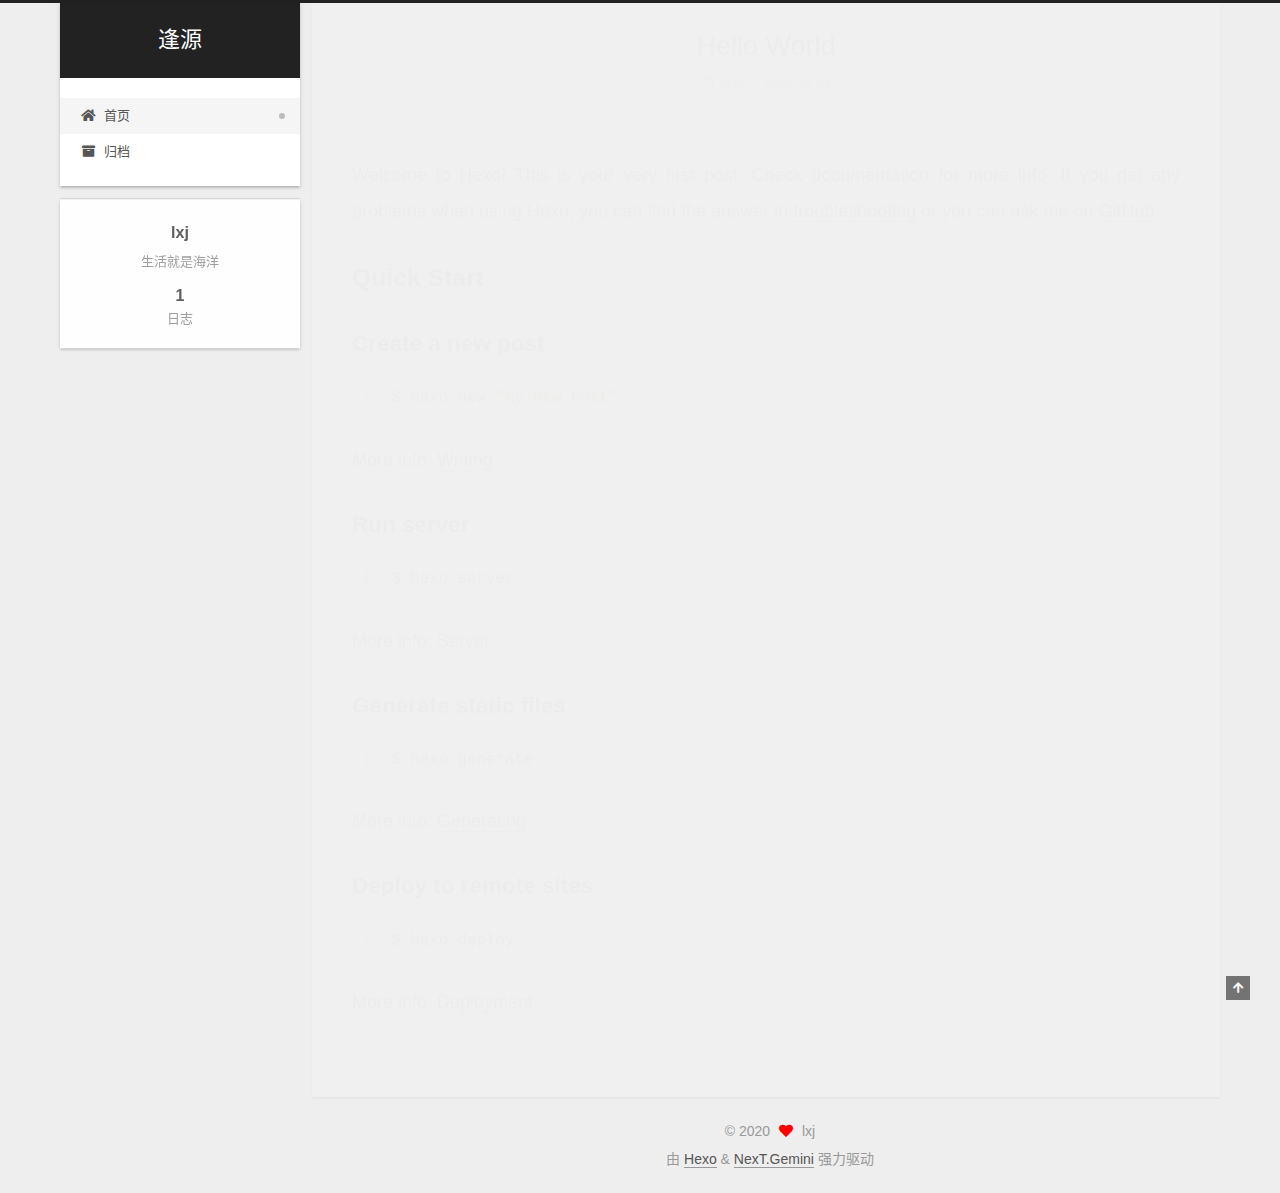
<file: index.html>
<!DOCTYPE html>
<html lang="zh-CN">
<head>
  <meta charset="UTF-8">
<meta name="viewport" content="width=device-width, initial-scale=1, maximum-scale=2">
<meta name="theme-color" content="#222">
<meta name="generator" content="Hexo 5.1.1">
  <link rel="apple-touch-icon" sizes="180x180" href="/images/apple-touch-icon-next.png">
  <link rel="icon" type="image/png" sizes="32x32" href="/images/favicon-32x32-next.png">
  <link rel="icon" type="image/png" sizes="16x16" href="/images/favicon-16x16-next.png">
  <link rel="mask-icon" href="/images/logo.svg" color="#222">

<link rel="stylesheet" href="/css/main.css">


<link rel="stylesheet" href="/lib/font-awesome/css/all.min.css">

<script id="hexo-configurations">
    var NexT = window.NexT || {};
    var CONFIG = {"hostname":"yoursite.com","root":"/","scheme":"Gemini","version":"7.8.0","exturl":false,"sidebar":{"position":"left","display":"post","padding":18,"offset":12,"onmobile":false},"copycode":{"enable":false,"show_result":false,"style":null},"back2top":{"enable":true,"sidebar":false,"scrollpercent":false},"bookmark":{"enable":false,"color":"#222","save":"auto"},"fancybox":false,"mediumzoom":false,"lazyload":false,"pangu":false,"comments":{"style":"tabs","active":null,"storage":true,"lazyload":false,"nav":null},"algolia":{"hits":{"per_page":10},"labels":{"input_placeholder":"Search for Posts","hits_empty":"We didn't find any results for the search: ${query}","hits_stats":"${hits} results found in ${time} ms"}},"localsearch":{"enable":false,"trigger":"auto","top_n_per_article":1,"unescape":false,"preload":false},"motion":{"enable":true,"async":false,"transition":{"post_block":"fadeIn","post_header":"slideDownIn","post_body":"slideDownIn","coll_header":"slideLeftIn","sidebar":"slideUpIn"}}};
  </script>

  <meta name="description" content="生活就是海洋">
<meta property="og:type" content="website">
<meta property="og:title" content="逢源">
<meta property="og:url" content="http://yoursite.com/index.html">
<meta property="og:site_name" content="逢源">
<meta property="og:description" content="生活就是海洋">
<meta property="og:locale" content="zh_CN">
<meta property="article:author" content="lxj">
<meta name="twitter:card" content="summary">

<link rel="canonical" href="http://yoursite.com/">


<script id="page-configurations">
  // https://hexo.io/docs/variables.html
  CONFIG.page = {
    sidebar: "",
    isHome : true,
    isPost : false,
    lang   : 'zh-CN'
  };
</script>

  <title>逢源</title>
  






  <noscript>
  <style>
  .use-motion .brand,
  .use-motion .menu-item,
  .sidebar-inner,
  .use-motion .post-block,
  .use-motion .pagination,
  .use-motion .comments,
  .use-motion .post-header,
  .use-motion .post-body,
  .use-motion .collection-header { opacity: initial; }

  .use-motion .site-title,
  .use-motion .site-subtitle {
    opacity: initial;
    top: initial;
  }

  .use-motion .logo-line-before i { left: initial; }
  .use-motion .logo-line-after i { right: initial; }
  </style>
</noscript>

</head>

<body itemscope itemtype="http://schema.org/WebPage">
  <div class="container use-motion">
    <div class="headband"></div>

    <header class="header" itemscope itemtype="http://schema.org/WPHeader">
      <div class="header-inner"><div class="site-brand-container">
  <div class="site-nav-toggle">
    <div class="toggle" aria-label="切换导航栏">
      <span class="toggle-line toggle-line-first"></span>
      <span class="toggle-line toggle-line-middle"></span>
      <span class="toggle-line toggle-line-last"></span>
    </div>
  </div>

  <div class="site-meta">

    <a href="/" class="brand" rel="start">
      <span class="logo-line-before"><i></i></span>
      <h1 class="site-title">逢源</h1>
      <span class="logo-line-after"><i></i></span>
    </a>
  </div>

  <div class="site-nav-right">
    <div class="toggle popup-trigger">
    </div>
  </div>
</div>




<nav class="site-nav">
  <ul id="menu" class="main-menu menu">
        <li class="menu-item menu-item-home">

    <a href="/" rel="section"><i class="fa fa-home fa-fw"></i>首页</a>

  </li>
        <li class="menu-item menu-item-archives">

    <a href="/archives/" rel="section"><i class="fa fa-archive fa-fw"></i>归档</a>

  </li>
  </ul>
</nav>




</div>
    </header>

    
  <div class="back-to-top">
    <i class="fa fa-arrow-up"></i>
    <span>0%</span>
  </div>


    <main class="main">
      <div class="main-inner">
        <div class="content-wrap">
          

          <div class="content index posts-expand">
            
      
  
  
  <article itemscope itemtype="http://schema.org/Article" class="post-block" lang="zh-CN">
    <link itemprop="mainEntityOfPage" href="http://yoursite.com/2020/08/31/hello-world/">

    <span hidden itemprop="author" itemscope itemtype="http://schema.org/Person">
      <meta itemprop="image" content="/images/avatar.gif">
      <meta itemprop="name" content="lxj">
      <meta itemprop="description" content="生活就是海洋">
    </span>

    <span hidden itemprop="publisher" itemscope itemtype="http://schema.org/Organization">
      <meta itemprop="name" content="逢源">
    </span>
      <header class="post-header">
        <h2 class="post-title" itemprop="name headline">
          
            <a href="/2020/08/31/hello-world/" class="post-title-link" itemprop="url">Hello World</a>
        </h2>

        <div class="post-meta">
            <span class="post-meta-item">
              <span class="post-meta-item-icon">
                <i class="far fa-calendar"></i>
              </span>
              <span class="post-meta-item-text">发表于</span>

              <time title="创建时间：2020-08-31 15:25:21" itemprop="dateCreated datePublished" datetime="2020-08-31T15:25:21+08:00">2020-08-31</time>
            </span>

          

        </div>
      </header>

    
    
    
    <div class="post-body" itemprop="articleBody">

      
          <p>Welcome to <a target="_blank" rel="noopener" href="https://hexo.io/">Hexo</a>! This is your very first post. Check <a target="_blank" rel="noopener" href="https://hexo.io/docs/">documentation</a> for more info. If you get any problems when using Hexo, you can find the answer in <a target="_blank" rel="noopener" href="https://hexo.io/docs/troubleshooting.html">troubleshooting</a> or you can ask me on <a target="_blank" rel="noopener" href="https://github.com/hexojs/hexo/issues">GitHub</a>.</p>
<h2 id="Quick-Start"><a href="#Quick-Start" class="headerlink" title="Quick Start"></a>Quick Start</h2><h3 id="Create-a-new-post"><a href="#Create-a-new-post" class="headerlink" title="Create a new post"></a>Create a new post</h3><figure class="highlight bash"><table><tr><td class="gutter"><pre><span class="line">1</span><br></pre></td><td class="code"><pre><span class="line">$ hexo new <span class="string">&quot;My New Post&quot;</span></span><br></pre></td></tr></table></figure>

<p>More info: <a target="_blank" rel="noopener" href="https://hexo.io/docs/writing.html">Writing</a></p>
<h3 id="Run-server"><a href="#Run-server" class="headerlink" title="Run server"></a>Run server</h3><figure class="highlight bash"><table><tr><td class="gutter"><pre><span class="line">1</span><br></pre></td><td class="code"><pre><span class="line">$ hexo server</span><br></pre></td></tr></table></figure>

<p>More info: <a target="_blank" rel="noopener" href="https://hexo.io/docs/server.html">Server</a></p>
<h3 id="Generate-static-files"><a href="#Generate-static-files" class="headerlink" title="Generate static files"></a>Generate static files</h3><figure class="highlight bash"><table><tr><td class="gutter"><pre><span class="line">1</span><br></pre></td><td class="code"><pre><span class="line">$ hexo generate</span><br></pre></td></tr></table></figure>

<p>More info: <a target="_blank" rel="noopener" href="https://hexo.io/docs/generating.html">Generating</a></p>
<h3 id="Deploy-to-remote-sites"><a href="#Deploy-to-remote-sites" class="headerlink" title="Deploy to remote sites"></a>Deploy to remote sites</h3><figure class="highlight bash"><table><tr><td class="gutter"><pre><span class="line">1</span><br></pre></td><td class="code"><pre><span class="line">$ hexo deploy</span><br></pre></td></tr></table></figure>

<p>More info: <a target="_blank" rel="noopener" href="https://hexo.io/docs/one-command-deployment.html">Deployment</a></p>

      
    </div>

    
    
    
      <footer class="post-footer">
        <div class="post-eof"></div>
      </footer>
  </article>
  
  
  


  



          </div>
          

<script>
  window.addEventListener('tabs:register', () => {
    let { activeClass } = CONFIG.comments;
    if (CONFIG.comments.storage) {
      activeClass = localStorage.getItem('comments_active') || activeClass;
    }
    if (activeClass) {
      let activeTab = document.querySelector(`a[href="#comment-${activeClass}"]`);
      if (activeTab) {
        activeTab.click();
      }
    }
  });
  if (CONFIG.comments.storage) {
    window.addEventListener('tabs:click', event => {
      if (!event.target.matches('.tabs-comment .tab-content .tab-pane')) return;
      let commentClass = event.target.classList[1];
      localStorage.setItem('comments_active', commentClass);
    });
  }
</script>

        </div>
          
  
  <div class="toggle sidebar-toggle">
    <span class="toggle-line toggle-line-first"></span>
    <span class="toggle-line toggle-line-middle"></span>
    <span class="toggle-line toggle-line-last"></span>
  </div>

  <aside class="sidebar">
    <div class="sidebar-inner">

      <ul class="sidebar-nav motion-element">
        <li class="sidebar-nav-toc">
          文章目录
        </li>
        <li class="sidebar-nav-overview">
          站点概览
        </li>
      </ul>

      <!--noindex-->
      <div class="post-toc-wrap sidebar-panel">
      </div>
      <!--/noindex-->

      <div class="site-overview-wrap sidebar-panel">
        <div class="site-author motion-element" itemprop="author" itemscope itemtype="http://schema.org/Person">
  <p class="site-author-name" itemprop="name">lxj</p>
  <div class="site-description" itemprop="description">生活就是海洋</div>
</div>
<div class="site-state-wrap motion-element">
  <nav class="site-state">
      <div class="site-state-item site-state-posts">
          <a href="/archives/">
        
          <span class="site-state-item-count">1</span>
          <span class="site-state-item-name">日志</span>
        </a>
      </div>
  </nav>
</div>



      </div>

    </div>
  </aside>
  <div id="sidebar-dimmer"></div>


      </div>
    </main>

    <footer class="footer">
      <div class="footer-inner">
        

        

<div class="copyright">
  
  &copy; 
  <span itemprop="copyrightYear">2020</span>
  <span class="with-love">
    <i class="fa fa-heart"></i>
  </span>
  <span class="author" itemprop="copyrightHolder">lxj</span>
</div>
  <div class="powered-by">由 <a href="https://hexo.io/" class="theme-link" rel="noopener" target="_blank">Hexo</a> & <a href="https://theme-next.org/" class="theme-link" rel="noopener" target="_blank">NexT.Gemini</a> 强力驱动
  </div>

        








      </div>
    </footer>
  </div>

  
  <script src="/lib/anime.min.js"></script>
  <script src="/lib/velocity/velocity.min.js"></script>
  <script src="/lib/velocity/velocity.ui.min.js"></script>

<script src="/js/utils.js"></script>

<script src="/js/motion.js"></script>


<script src="/js/schemes/pisces.js"></script>


<script src="/js/next-boot.js"></script>




  















  

  

</body>
</html>
</file>
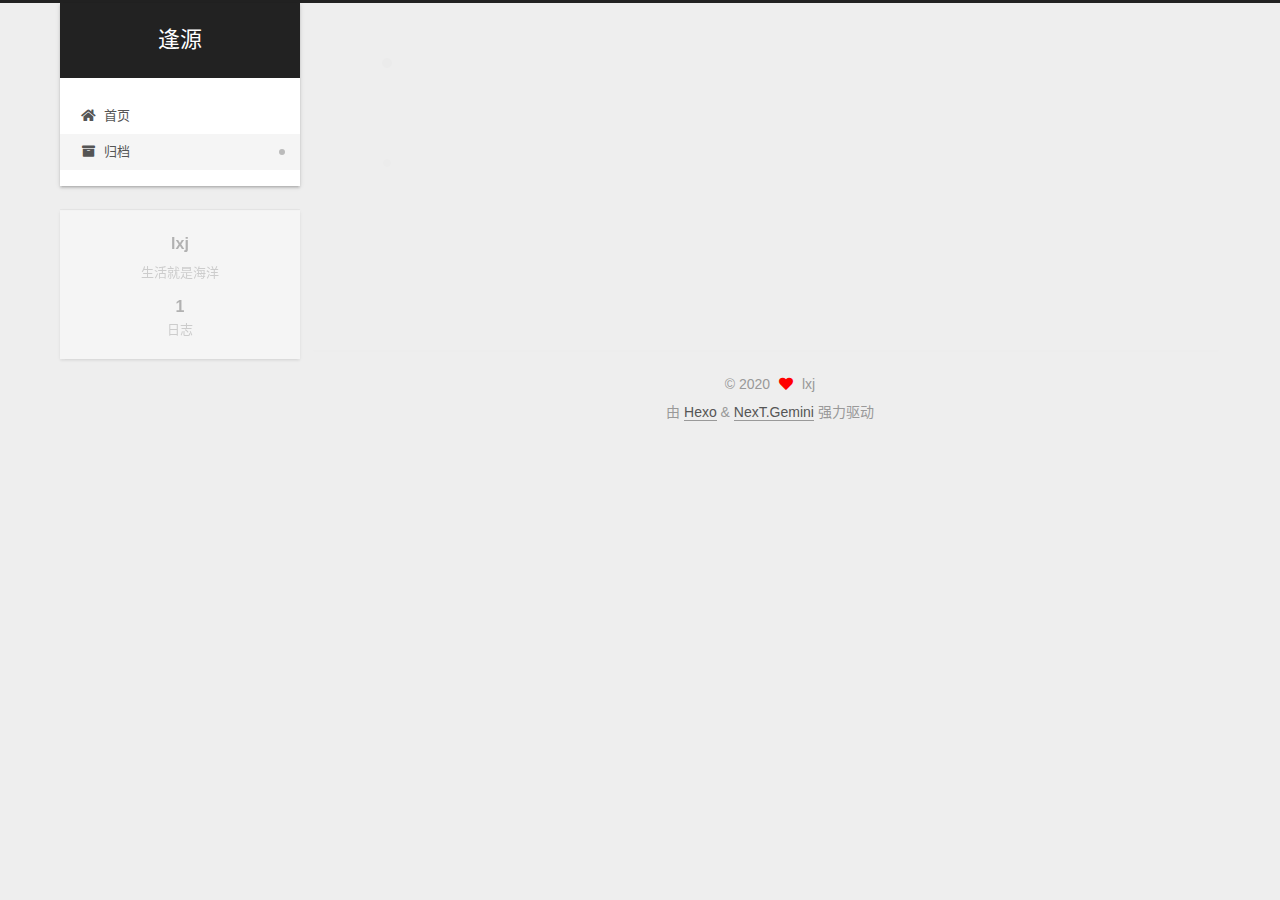
<file: archives/index.html>
<!DOCTYPE html>
<html lang="zh-CN">
<head>
  <meta charset="UTF-8">
<meta name="viewport" content="width=device-width, initial-scale=1, maximum-scale=2">
<meta name="theme-color" content="#222">
<meta name="generator" content="Hexo 5.1.1">
  <link rel="apple-touch-icon" sizes="180x180" href="/images/apple-touch-icon-next.png">
  <link rel="icon" type="image/png" sizes="32x32" href="/images/favicon-32x32-next.png">
  <link rel="icon" type="image/png" sizes="16x16" href="/images/favicon-16x16-next.png">
  <link rel="mask-icon" href="/images/logo.svg" color="#222">

<link rel="stylesheet" href="/css/main.css">


<link rel="stylesheet" href="/lib/font-awesome/css/all.min.css">

<script id="hexo-configurations">
    var NexT = window.NexT || {};
    var CONFIG = {"hostname":"yoursite.com","root":"/","scheme":"Gemini","version":"7.8.0","exturl":false,"sidebar":{"position":"left","display":"post","padding":18,"offset":12,"onmobile":false},"copycode":{"enable":false,"show_result":false,"style":null},"back2top":{"enable":true,"sidebar":false,"scrollpercent":false},"bookmark":{"enable":false,"color":"#222","save":"auto"},"fancybox":false,"mediumzoom":false,"lazyload":false,"pangu":false,"comments":{"style":"tabs","active":null,"storage":true,"lazyload":false,"nav":null},"algolia":{"hits":{"per_page":10},"labels":{"input_placeholder":"Search for Posts","hits_empty":"We didn't find any results for the search: ${query}","hits_stats":"${hits} results found in ${time} ms"}},"localsearch":{"enable":false,"trigger":"auto","top_n_per_article":1,"unescape":false,"preload":false},"motion":{"enable":true,"async":false,"transition":{"post_block":"fadeIn","post_header":"slideDownIn","post_body":"slideDownIn","coll_header":"slideLeftIn","sidebar":"slideUpIn"}}};
  </script>

  <meta name="description" content="生活就是海洋">
<meta property="og:type" content="website">
<meta property="og:title" content="逢源">
<meta property="og:url" content="http://yoursite.com/archives/index.html">
<meta property="og:site_name" content="逢源">
<meta property="og:description" content="生活就是海洋">
<meta property="og:locale" content="zh_CN">
<meta property="article:author" content="lxj">
<meta name="twitter:card" content="summary">

<link rel="canonical" href="http://yoursite.com/archives/">


<script id="page-configurations">
  // https://hexo.io/docs/variables.html
  CONFIG.page = {
    sidebar: "",
    isHome : false,
    isPost : false,
    lang   : 'zh-CN'
  };
</script>

  <title>归档 | 逢源</title>
  






  <noscript>
  <style>
  .use-motion .brand,
  .use-motion .menu-item,
  .sidebar-inner,
  .use-motion .post-block,
  .use-motion .pagination,
  .use-motion .comments,
  .use-motion .post-header,
  .use-motion .post-body,
  .use-motion .collection-header { opacity: initial; }

  .use-motion .site-title,
  .use-motion .site-subtitle {
    opacity: initial;
    top: initial;
  }

  .use-motion .logo-line-before i { left: initial; }
  .use-motion .logo-line-after i { right: initial; }
  </style>
</noscript>

</head>

<body itemscope itemtype="http://schema.org/WebPage">
  <div class="container use-motion">
    <div class="headband"></div>

    <header class="header" itemscope itemtype="http://schema.org/WPHeader">
      <div class="header-inner"><div class="site-brand-container">
  <div class="site-nav-toggle">
    <div class="toggle" aria-label="切换导航栏">
      <span class="toggle-line toggle-line-first"></span>
      <span class="toggle-line toggle-line-middle"></span>
      <span class="toggle-line toggle-line-last"></span>
    </div>
  </div>

  <div class="site-meta">

    <a href="/" class="brand" rel="start">
      <span class="logo-line-before"><i></i></span>
      <h1 class="site-title">逢源</h1>
      <span class="logo-line-after"><i></i></span>
    </a>
  </div>

  <div class="site-nav-right">
    <div class="toggle popup-trigger">
    </div>
  </div>
</div>




<nav class="site-nav">
  <ul id="menu" class="main-menu menu">
        <li class="menu-item menu-item-home">

    <a href="/" rel="section"><i class="fa fa-home fa-fw"></i>首页</a>

  </li>
        <li class="menu-item menu-item-archives">

    <a href="/archives/" rel="section"><i class="fa fa-archive fa-fw"></i>归档</a>

  </li>
  </ul>
</nav>




</div>
    </header>

    
  <div class="back-to-top">
    <i class="fa fa-arrow-up"></i>
    <span>0%</span>
  </div>


    <main class="main">
      <div class="main-inner">
        <div class="content-wrap">
          

          <div class="content archive">
            

  
  
  
  <div class="post-block">
    <div class="posts-collapse">
      <div class="collection-title">
        <span class="collection-header">嗯..! 目前共计 1 篇日志。 继续努力。</span>
      </div>

      
    <div class="collection-year">
      <span class="collection-header">2020</span>
    </div>

  <article itemscope itemtype="http://schema.org/Article">
    <header class="post-header">

      <div class="post-meta">
        <time itemprop="dateCreated"
              datetime="2020-08-31T15:25:21+08:00"
              content="2020-08-31">
          08-31
        </time>
      </div>

      <div class="post-title">
          <a class="post-title-link" href="/2020/08/31/hello-world/" itemprop="url">
            <span itemprop="name">Hello World</span>
          </a>
      </div>

    </header>
  </article>


    </div>
  </div>
  
  
  

  



          </div>
          

<script>
  window.addEventListener('tabs:register', () => {
    let { activeClass } = CONFIG.comments;
    if (CONFIG.comments.storage) {
      activeClass = localStorage.getItem('comments_active') || activeClass;
    }
    if (activeClass) {
      let activeTab = document.querySelector(`a[href="#comment-${activeClass}"]`);
      if (activeTab) {
        activeTab.click();
      }
    }
  });
  if (CONFIG.comments.storage) {
    window.addEventListener('tabs:click', event => {
      if (!event.target.matches('.tabs-comment .tab-content .tab-pane')) return;
      let commentClass = event.target.classList[1];
      localStorage.setItem('comments_active', commentClass);
    });
  }
</script>

        </div>
          
  
  <div class="toggle sidebar-toggle">
    <span class="toggle-line toggle-line-first"></span>
    <span class="toggle-line toggle-line-middle"></span>
    <span class="toggle-line toggle-line-last"></span>
  </div>

  <aside class="sidebar">
    <div class="sidebar-inner">

      <ul class="sidebar-nav motion-element">
        <li class="sidebar-nav-toc">
          文章目录
        </li>
        <li class="sidebar-nav-overview">
          站点概览
        </li>
      </ul>

      <!--noindex-->
      <div class="post-toc-wrap sidebar-panel">
      </div>
      <!--/noindex-->

      <div class="site-overview-wrap sidebar-panel">
        <div class="site-author motion-element" itemprop="author" itemscope itemtype="http://schema.org/Person">
  <p class="site-author-name" itemprop="name">lxj</p>
  <div class="site-description" itemprop="description">生活就是海洋</div>
</div>
<div class="site-state-wrap motion-element">
  <nav class="site-state">
      <div class="site-state-item site-state-posts">
          <a href="/archives/">
        
          <span class="site-state-item-count">1</span>
          <span class="site-state-item-name">日志</span>
        </a>
      </div>
  </nav>
</div>



      </div>

    </div>
  </aside>
  <div id="sidebar-dimmer"></div>


      </div>
    </main>

    <footer class="footer">
      <div class="footer-inner">
        

        

<div class="copyright">
  
  &copy; 
  <span itemprop="copyrightYear">2020</span>
  <span class="with-love">
    <i class="fa fa-heart"></i>
  </span>
  <span class="author" itemprop="copyrightHolder">lxj</span>
</div>
  <div class="powered-by">由 <a href="https://hexo.io/" class="theme-link" rel="noopener" target="_blank">Hexo</a> & <a href="https://theme-next.org/" class="theme-link" rel="noopener" target="_blank">NexT.Gemini</a> 强力驱动
  </div>

        








      </div>
    </footer>
  </div>

  
  <script src="/lib/anime.min.js"></script>
  <script src="/lib/velocity/velocity.min.js"></script>
  <script src="/lib/velocity/velocity.ui.min.js"></script>

<script src="/js/utils.js"></script>

<script src="/js/motion.js"></script>


<script src="/js/schemes/pisces.js"></script>


<script src="/js/next-boot.js"></script>




  















  

  

</body>
</html>
</file>
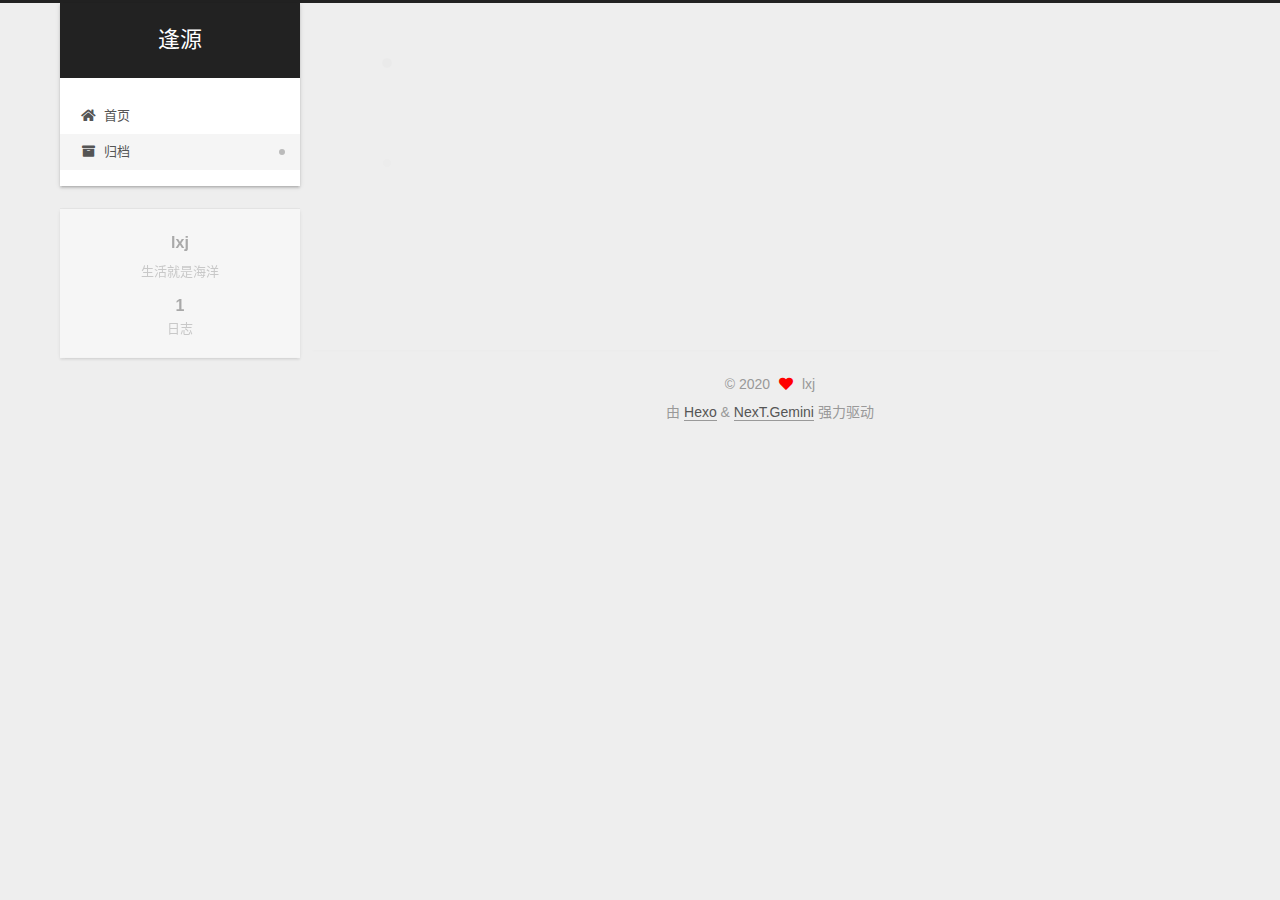
<file: archives/2020/index.html>
<!DOCTYPE html>
<html lang="zh-CN">
<head>
  <meta charset="UTF-8">
<meta name="viewport" content="width=device-width, initial-scale=1, maximum-scale=2">
<meta name="theme-color" content="#222">
<meta name="generator" content="Hexo 5.1.1">
  <link rel="apple-touch-icon" sizes="180x180" href="/images/apple-touch-icon-next.png">
  <link rel="icon" type="image/png" sizes="32x32" href="/images/favicon-32x32-next.png">
  <link rel="icon" type="image/png" sizes="16x16" href="/images/favicon-16x16-next.png">
  <link rel="mask-icon" href="/images/logo.svg" color="#222">

<link rel="stylesheet" href="/css/main.css">


<link rel="stylesheet" href="/lib/font-awesome/css/all.min.css">

<script id="hexo-configurations">
    var NexT = window.NexT || {};
    var CONFIG = {"hostname":"yoursite.com","root":"/","scheme":"Gemini","version":"7.8.0","exturl":false,"sidebar":{"position":"left","display":"post","padding":18,"offset":12,"onmobile":false},"copycode":{"enable":false,"show_result":false,"style":null},"back2top":{"enable":true,"sidebar":false,"scrollpercent":false},"bookmark":{"enable":false,"color":"#222","save":"auto"},"fancybox":false,"mediumzoom":false,"lazyload":false,"pangu":false,"comments":{"style":"tabs","active":null,"storage":true,"lazyload":false,"nav":null},"algolia":{"hits":{"per_page":10},"labels":{"input_placeholder":"Search for Posts","hits_empty":"We didn't find any results for the search: ${query}","hits_stats":"${hits} results found in ${time} ms"}},"localsearch":{"enable":false,"trigger":"auto","top_n_per_article":1,"unescape":false,"preload":false},"motion":{"enable":true,"async":false,"transition":{"post_block":"fadeIn","post_header":"slideDownIn","post_body":"slideDownIn","coll_header":"slideLeftIn","sidebar":"slideUpIn"}}};
  </script>

  <meta name="description" content="生活就是海洋">
<meta property="og:type" content="website">
<meta property="og:title" content="逢源">
<meta property="og:url" content="http://yoursite.com/archives/2020/index.html">
<meta property="og:site_name" content="逢源">
<meta property="og:description" content="生活就是海洋">
<meta property="og:locale" content="zh_CN">
<meta property="article:author" content="lxj">
<meta name="twitter:card" content="summary">

<link rel="canonical" href="http://yoursite.com/archives/2020/">


<script id="page-configurations">
  // https://hexo.io/docs/variables.html
  CONFIG.page = {
    sidebar: "",
    isHome : false,
    isPost : false,
    lang   : 'zh-CN'
  };
</script>

  <title>归档 | 逢源</title>
  






  <noscript>
  <style>
  .use-motion .brand,
  .use-motion .menu-item,
  .sidebar-inner,
  .use-motion .post-block,
  .use-motion .pagination,
  .use-motion .comments,
  .use-motion .post-header,
  .use-motion .post-body,
  .use-motion .collection-header { opacity: initial; }

  .use-motion .site-title,
  .use-motion .site-subtitle {
    opacity: initial;
    top: initial;
  }

  .use-motion .logo-line-before i { left: initial; }
  .use-motion .logo-line-after i { right: initial; }
  </style>
</noscript>

</head>

<body itemscope itemtype="http://schema.org/WebPage">
  <div class="container use-motion">
    <div class="headband"></div>

    <header class="header" itemscope itemtype="http://schema.org/WPHeader">
      <div class="header-inner"><div class="site-brand-container">
  <div class="site-nav-toggle">
    <div class="toggle" aria-label="切换导航栏">
      <span class="toggle-line toggle-line-first"></span>
      <span class="toggle-line toggle-line-middle"></span>
      <span class="toggle-line toggle-line-last"></span>
    </div>
  </div>

  <div class="site-meta">

    <a href="/" class="brand" rel="start">
      <span class="logo-line-before"><i></i></span>
      <h1 class="site-title">逢源</h1>
      <span class="logo-line-after"><i></i></span>
    </a>
  </div>

  <div class="site-nav-right">
    <div class="toggle popup-trigger">
    </div>
  </div>
</div>




<nav class="site-nav">
  <ul id="menu" class="main-menu menu">
        <li class="menu-item menu-item-home">

    <a href="/" rel="section"><i class="fa fa-home fa-fw"></i>首页</a>

  </li>
        <li class="menu-item menu-item-archives">

    <a href="/archives/" rel="section"><i class="fa fa-archive fa-fw"></i>归档</a>

  </li>
  </ul>
</nav>




</div>
    </header>

    
  <div class="back-to-top">
    <i class="fa fa-arrow-up"></i>
    <span>0%</span>
  </div>


    <main class="main">
      <div class="main-inner">
        <div class="content-wrap">
          

          <div class="content archive">
            

  
  
  
  <div class="post-block">
    <div class="posts-collapse">
      <div class="collection-title">
        <span class="collection-header">嗯..! 目前共计 1 篇日志。 继续努力。</span>
      </div>

      
    <div class="collection-year">
      <span class="collection-header">2020</span>
    </div>

  <article itemscope itemtype="http://schema.org/Article">
    <header class="post-header">

      <div class="post-meta">
        <time itemprop="dateCreated"
              datetime="2020-08-31T15:25:21+08:00"
              content="2020-08-31">
          08-31
        </time>
      </div>

      <div class="post-title">
          <a class="post-title-link" href="/2020/08/31/hello-world/" itemprop="url">
            <span itemprop="name">Hello World</span>
          </a>
      </div>

    </header>
  </article>


    </div>
  </div>
  
  
  

  



          </div>
          

<script>
  window.addEventListener('tabs:register', () => {
    let { activeClass } = CONFIG.comments;
    if (CONFIG.comments.storage) {
      activeClass = localStorage.getItem('comments_active') || activeClass;
    }
    if (activeClass) {
      let activeTab = document.querySelector(`a[href="#comment-${activeClass}"]`);
      if (activeTab) {
        activeTab.click();
      }
    }
  });
  if (CONFIG.comments.storage) {
    window.addEventListener('tabs:click', event => {
      if (!event.target.matches('.tabs-comment .tab-content .tab-pane')) return;
      let commentClass = event.target.classList[1];
      localStorage.setItem('comments_active', commentClass);
    });
  }
</script>

        </div>
          
  
  <div class="toggle sidebar-toggle">
    <span class="toggle-line toggle-line-first"></span>
    <span class="toggle-line toggle-line-middle"></span>
    <span class="toggle-line toggle-line-last"></span>
  </div>

  <aside class="sidebar">
    <div class="sidebar-inner">

      <ul class="sidebar-nav motion-element">
        <li class="sidebar-nav-toc">
          文章目录
        </li>
        <li class="sidebar-nav-overview">
          站点概览
        </li>
      </ul>

      <!--noindex-->
      <div class="post-toc-wrap sidebar-panel">
      </div>
      <!--/noindex-->

      <div class="site-overview-wrap sidebar-panel">
        <div class="site-author motion-element" itemprop="author" itemscope itemtype="http://schema.org/Person">
  <p class="site-author-name" itemprop="name">lxj</p>
  <div class="site-description" itemprop="description">生活就是海洋</div>
</div>
<div class="site-state-wrap motion-element">
  <nav class="site-state">
      <div class="site-state-item site-state-posts">
          <a href="/archives/">
        
          <span class="site-state-item-count">1</span>
          <span class="site-state-item-name">日志</span>
        </a>
      </div>
  </nav>
</div>



      </div>

    </div>
  </aside>
  <div id="sidebar-dimmer"></div>


      </div>
    </main>

    <footer class="footer">
      <div class="footer-inner">
        

        

<div class="copyright">
  
  &copy; 
  <span itemprop="copyrightYear">2020</span>
  <span class="with-love">
    <i class="fa fa-heart"></i>
  </span>
  <span class="author" itemprop="copyrightHolder">lxj</span>
</div>
  <div class="powered-by">由 <a href="https://hexo.io/" class="theme-link" rel="noopener" target="_blank">Hexo</a> & <a href="https://theme-next.org/" class="theme-link" rel="noopener" target="_blank">NexT.Gemini</a> 强力驱动
  </div>

        








      </div>
    </footer>
  </div>

  
  <script src="/lib/anime.min.js"></script>
  <script src="/lib/velocity/velocity.min.js"></script>
  <script src="/lib/velocity/velocity.ui.min.js"></script>

<script src="/js/utils.js"></script>

<script src="/js/motion.js"></script>


<script src="/js/schemes/pisces.js"></script>


<script src="/js/next-boot.js"></script>




  















  

  

</body>
</html>
</file>
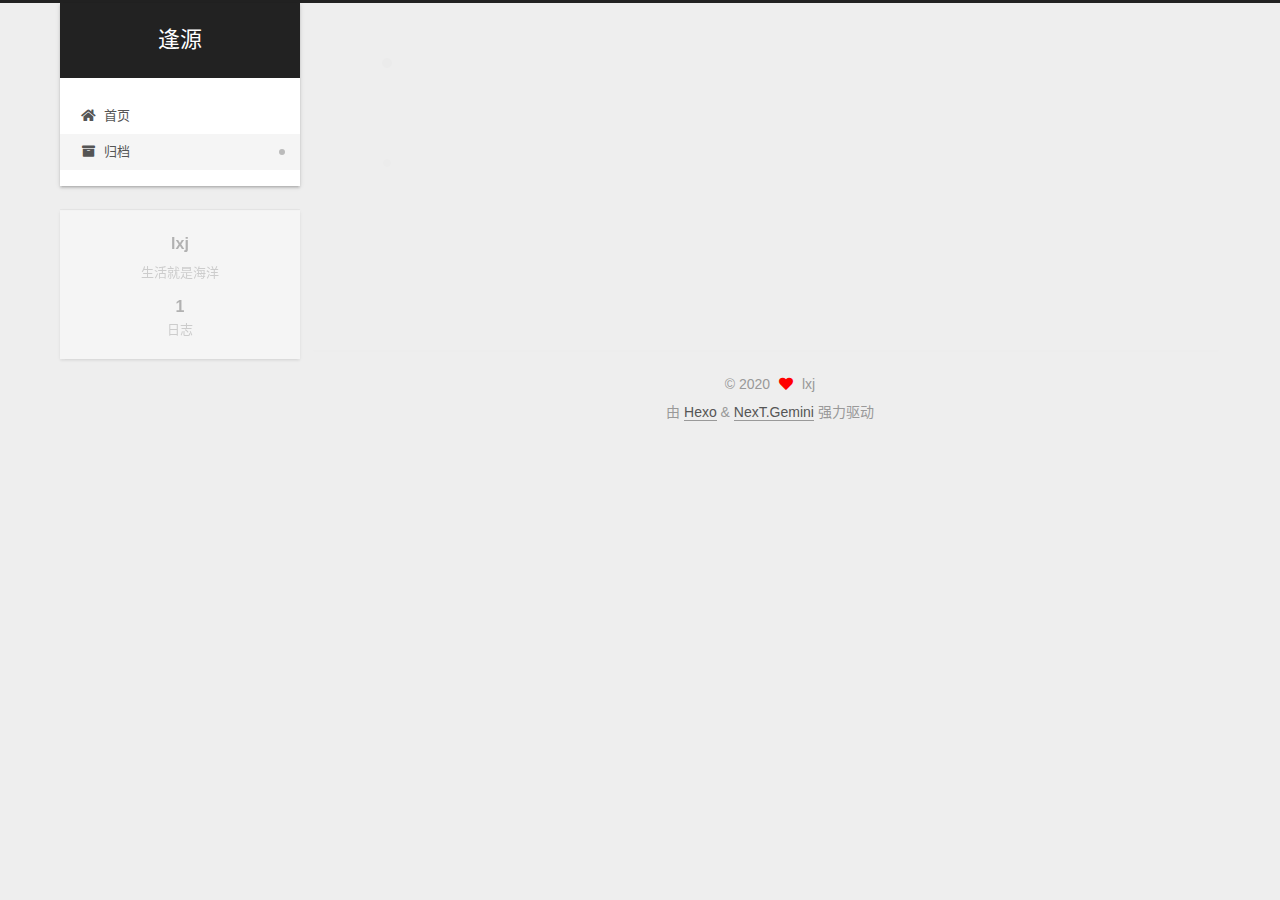
<file: archives/2020/08/index.html>
<!DOCTYPE html>
<html lang="zh-CN">
<head>
  <meta charset="UTF-8">
<meta name="viewport" content="width=device-width, initial-scale=1, maximum-scale=2">
<meta name="theme-color" content="#222">
<meta name="generator" content="Hexo 5.1.1">
  <link rel="apple-touch-icon" sizes="180x180" href="/images/apple-touch-icon-next.png">
  <link rel="icon" type="image/png" sizes="32x32" href="/images/favicon-32x32-next.png">
  <link rel="icon" type="image/png" sizes="16x16" href="/images/favicon-16x16-next.png">
  <link rel="mask-icon" href="/images/logo.svg" color="#222">

<link rel="stylesheet" href="/css/main.css">


<link rel="stylesheet" href="/lib/font-awesome/css/all.min.css">

<script id="hexo-configurations">
    var NexT = window.NexT || {};
    var CONFIG = {"hostname":"yoursite.com","root":"/","scheme":"Gemini","version":"7.8.0","exturl":false,"sidebar":{"position":"left","display":"post","padding":18,"offset":12,"onmobile":false},"copycode":{"enable":false,"show_result":false,"style":null},"back2top":{"enable":true,"sidebar":false,"scrollpercent":false},"bookmark":{"enable":false,"color":"#222","save":"auto"},"fancybox":false,"mediumzoom":false,"lazyload":false,"pangu":false,"comments":{"style":"tabs","active":null,"storage":true,"lazyload":false,"nav":null},"algolia":{"hits":{"per_page":10},"labels":{"input_placeholder":"Search for Posts","hits_empty":"We didn't find any results for the search: ${query}","hits_stats":"${hits} results found in ${time} ms"}},"localsearch":{"enable":false,"trigger":"auto","top_n_per_article":1,"unescape":false,"preload":false},"motion":{"enable":true,"async":false,"transition":{"post_block":"fadeIn","post_header":"slideDownIn","post_body":"slideDownIn","coll_header":"slideLeftIn","sidebar":"slideUpIn"}}};
  </script>

  <meta name="description" content="生活就是海洋">
<meta property="og:type" content="website">
<meta property="og:title" content="逢源">
<meta property="og:url" content="http://yoursite.com/archives/2020/08/index.html">
<meta property="og:site_name" content="逢源">
<meta property="og:description" content="生活就是海洋">
<meta property="og:locale" content="zh_CN">
<meta property="article:author" content="lxj">
<meta name="twitter:card" content="summary">

<link rel="canonical" href="http://yoursite.com/archives/2020/08/">


<script id="page-configurations">
  // https://hexo.io/docs/variables.html
  CONFIG.page = {
    sidebar: "",
    isHome : false,
    isPost : false,
    lang   : 'zh-CN'
  };
</script>

  <title>归档 | 逢源</title>
  






  <noscript>
  <style>
  .use-motion .brand,
  .use-motion .menu-item,
  .sidebar-inner,
  .use-motion .post-block,
  .use-motion .pagination,
  .use-motion .comments,
  .use-motion .post-header,
  .use-motion .post-body,
  .use-motion .collection-header { opacity: initial; }

  .use-motion .site-title,
  .use-motion .site-subtitle {
    opacity: initial;
    top: initial;
  }

  .use-motion .logo-line-before i { left: initial; }
  .use-motion .logo-line-after i { right: initial; }
  </style>
</noscript>

</head>

<body itemscope itemtype="http://schema.org/WebPage">
  <div class="container use-motion">
    <div class="headband"></div>

    <header class="header" itemscope itemtype="http://schema.org/WPHeader">
      <div class="header-inner"><div class="site-brand-container">
  <div class="site-nav-toggle">
    <div class="toggle" aria-label="切换导航栏">
      <span class="toggle-line toggle-line-first"></span>
      <span class="toggle-line toggle-line-middle"></span>
      <span class="toggle-line toggle-line-last"></span>
    </div>
  </div>

  <div class="site-meta">

    <a href="/" class="brand" rel="start">
      <span class="logo-line-before"><i></i></span>
      <h1 class="site-title">逢源</h1>
      <span class="logo-line-after"><i></i></span>
    </a>
  </div>

  <div class="site-nav-right">
    <div class="toggle popup-trigger">
    </div>
  </div>
</div>




<nav class="site-nav">
  <ul id="menu" class="main-menu menu">
        <li class="menu-item menu-item-home">

    <a href="/" rel="section"><i class="fa fa-home fa-fw"></i>首页</a>

  </li>
        <li class="menu-item menu-item-archives">

    <a href="/archives/" rel="section"><i class="fa fa-archive fa-fw"></i>归档</a>

  </li>
  </ul>
</nav>




</div>
    </header>

    
  <div class="back-to-top">
    <i class="fa fa-arrow-up"></i>
    <span>0%</span>
  </div>


    <main class="main">
      <div class="main-inner">
        <div class="content-wrap">
          

          <div class="content archive">
            

  
  
  
  <div class="post-block">
    <div class="posts-collapse">
      <div class="collection-title">
        <span class="collection-header">嗯..! 目前共计 1 篇日志。 继续努力。</span>
      </div>

      
    <div class="collection-year">
      <span class="collection-header">2020</span>
    </div>

  <article itemscope itemtype="http://schema.org/Article">
    <header class="post-header">

      <div class="post-meta">
        <time itemprop="dateCreated"
              datetime="2020-08-31T15:25:21+08:00"
              content="2020-08-31">
          08-31
        </time>
      </div>

      <div class="post-title">
          <a class="post-title-link" href="/2020/08/31/hello-world/" itemprop="url">
            <span itemprop="name">Hello World</span>
          </a>
      </div>

    </header>
  </article>


    </div>
  </div>
  
  
  

  



          </div>
          

<script>
  window.addEventListener('tabs:register', () => {
    let { activeClass } = CONFIG.comments;
    if (CONFIG.comments.storage) {
      activeClass = localStorage.getItem('comments_active') || activeClass;
    }
    if (activeClass) {
      let activeTab = document.querySelector(`a[href="#comment-${activeClass}"]`);
      if (activeTab) {
        activeTab.click();
      }
    }
  });
  if (CONFIG.comments.storage) {
    window.addEventListener('tabs:click', event => {
      if (!event.target.matches('.tabs-comment .tab-content .tab-pane')) return;
      let commentClass = event.target.classList[1];
      localStorage.setItem('comments_active', commentClass);
    });
  }
</script>

        </div>
          
  
  <div class="toggle sidebar-toggle">
    <span class="toggle-line toggle-line-first"></span>
    <span class="toggle-line toggle-line-middle"></span>
    <span class="toggle-line toggle-line-last"></span>
  </div>

  <aside class="sidebar">
    <div class="sidebar-inner">

      <ul class="sidebar-nav motion-element">
        <li class="sidebar-nav-toc">
          文章目录
        </li>
        <li class="sidebar-nav-overview">
          站点概览
        </li>
      </ul>

      <!--noindex-->
      <div class="post-toc-wrap sidebar-panel">
      </div>
      <!--/noindex-->

      <div class="site-overview-wrap sidebar-panel">
        <div class="site-author motion-element" itemprop="author" itemscope itemtype="http://schema.org/Person">
  <p class="site-author-name" itemprop="name">lxj</p>
  <div class="site-description" itemprop="description">生活就是海洋</div>
</div>
<div class="site-state-wrap motion-element">
  <nav class="site-state">
      <div class="site-state-item site-state-posts">
          <a href="/archives/">
        
          <span class="site-state-item-count">1</span>
          <span class="site-state-item-name">日志</span>
        </a>
      </div>
  </nav>
</div>



      </div>

    </div>
  </aside>
  <div id="sidebar-dimmer"></div>


      </div>
    </main>

    <footer class="footer">
      <div class="footer-inner">
        

        

<div class="copyright">
  
  &copy; 
  <span itemprop="copyrightYear">2020</span>
  <span class="with-love">
    <i class="fa fa-heart"></i>
  </span>
  <span class="author" itemprop="copyrightHolder">lxj</span>
</div>
  <div class="powered-by">由 <a href="https://hexo.io/" class="theme-link" rel="noopener" target="_blank">Hexo</a> & <a href="https://theme-next.org/" class="theme-link" rel="noopener" target="_blank">NexT.Gemini</a> 强力驱动
  </div>

        








      </div>
    </footer>
  </div>

  
  <script src="/lib/anime.min.js"></script>
  <script src="/lib/velocity/velocity.min.js"></script>
  <script src="/lib/velocity/velocity.ui.min.js"></script>

<script src="/js/utils.js"></script>

<script src="/js/motion.js"></script>


<script src="/js/schemes/pisces.js"></script>


<script src="/js/next-boot.js"></script>




  















  

  

</body>
</html>
</file>
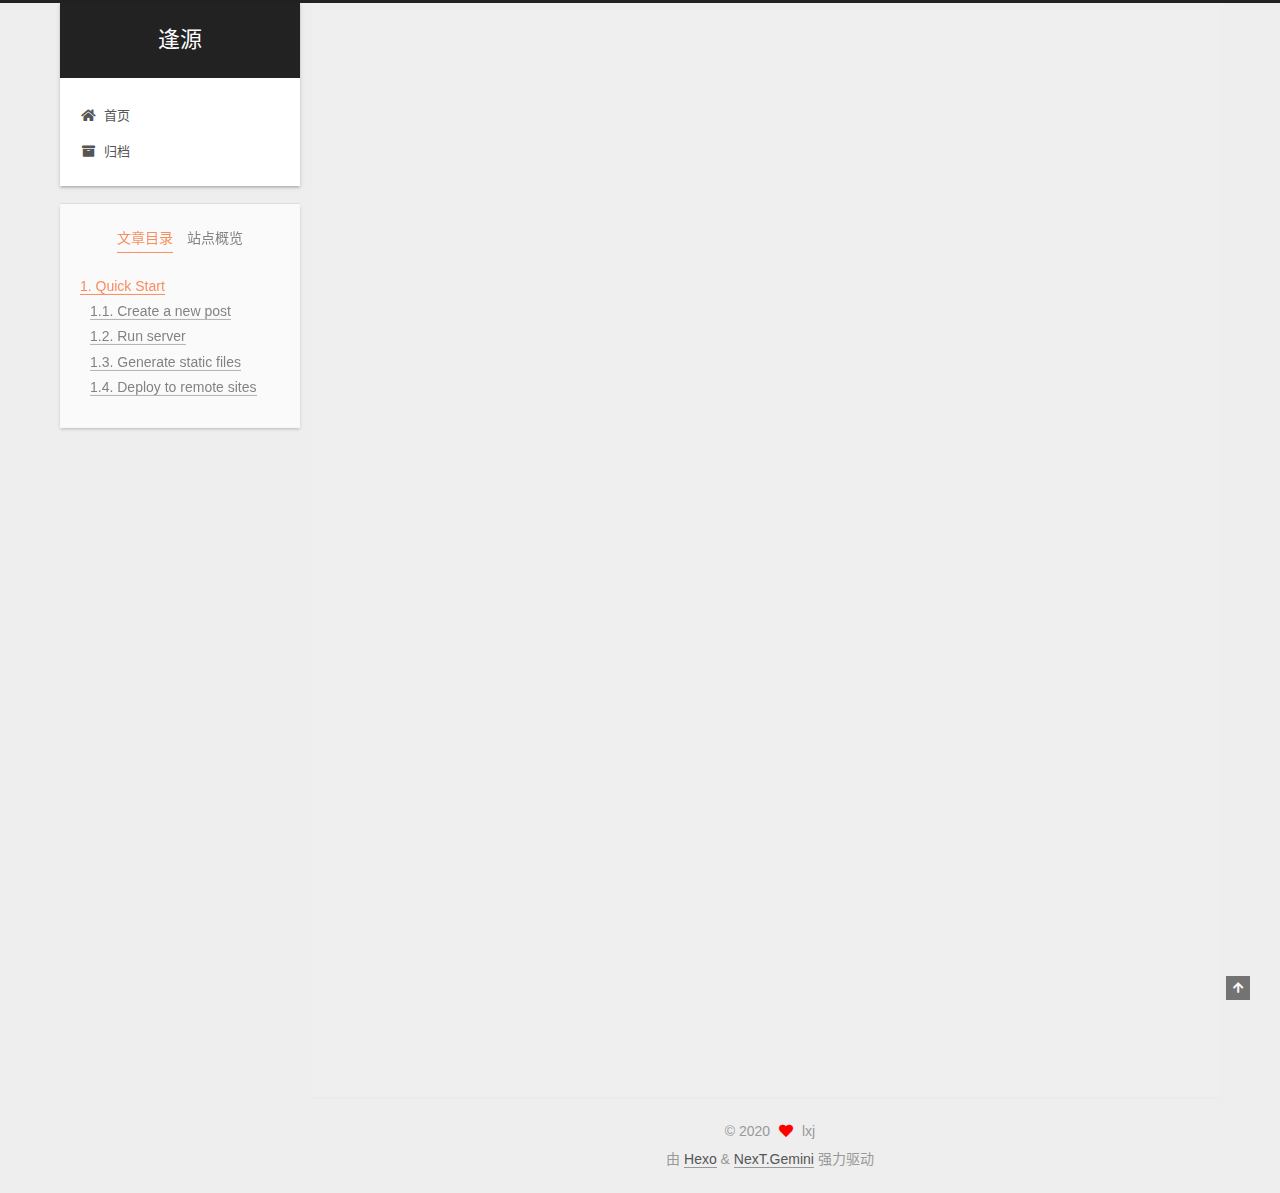
<file: 2020/08/31/hello-world/index.html>
<!DOCTYPE html>
<html lang="zh-CN">
<head>
  <meta charset="UTF-8">
<meta name="viewport" content="width=device-width, initial-scale=1, maximum-scale=2">
<meta name="theme-color" content="#222">
<meta name="generator" content="Hexo 5.1.1">
  <link rel="apple-touch-icon" sizes="180x180" href="/images/apple-touch-icon-next.png">
  <link rel="icon" type="image/png" sizes="32x32" href="/images/favicon-32x32-next.png">
  <link rel="icon" type="image/png" sizes="16x16" href="/images/favicon-16x16-next.png">
  <link rel="mask-icon" href="/images/logo.svg" color="#222">

<link rel="stylesheet" href="/css/main.css">


<link rel="stylesheet" href="/lib/font-awesome/css/all.min.css">

<script id="hexo-configurations">
    var NexT = window.NexT || {};
    var CONFIG = {"hostname":"yoursite.com","root":"/","scheme":"Gemini","version":"7.8.0","exturl":false,"sidebar":{"position":"left","display":"post","padding":18,"offset":12,"onmobile":false},"copycode":{"enable":false,"show_result":false,"style":null},"back2top":{"enable":true,"sidebar":false,"scrollpercent":false},"bookmark":{"enable":false,"color":"#222","save":"auto"},"fancybox":false,"mediumzoom":false,"lazyload":false,"pangu":false,"comments":{"style":"tabs","active":null,"storage":true,"lazyload":false,"nav":null},"algolia":{"hits":{"per_page":10},"labels":{"input_placeholder":"Search for Posts","hits_empty":"We didn't find any results for the search: ${query}","hits_stats":"${hits} results found in ${time} ms"}},"localsearch":{"enable":false,"trigger":"auto","top_n_per_article":1,"unescape":false,"preload":false},"motion":{"enable":true,"async":false,"transition":{"post_block":"fadeIn","post_header":"slideDownIn","post_body":"slideDownIn","coll_header":"slideLeftIn","sidebar":"slideUpIn"}}};
  </script>

  <meta name="description" content="Welcome to Hexo! This is your very first post. Check documentation for more info. If you get any problems when using Hexo, you can find the answer in troubleshooting or you can ask me on GitHub. Quick">
<meta property="og:type" content="article">
<meta property="og:title" content="Hello World">
<meta property="og:url" content="http://yoursite.com/2020/08/31/hello-world/index.html">
<meta property="og:site_name" content="逢源">
<meta property="og:description" content="Welcome to Hexo! This is your very first post. Check documentation for more info. If you get any problems when using Hexo, you can find the answer in troubleshooting or you can ask me on GitHub. Quick">
<meta property="og:locale" content="zh_CN">
<meta property="article:published_time" content="2020-08-31T07:25:21.703Z">
<meta property="article:modified_time" content="2020-08-31T07:25:21.713Z">
<meta property="article:author" content="lxj">
<meta name="twitter:card" content="summary">

<link rel="canonical" href="http://yoursite.com/2020/08/31/hello-world/">


<script id="page-configurations">
  // https://hexo.io/docs/variables.html
  CONFIG.page = {
    sidebar: "",
    isHome : false,
    isPost : true,
    lang   : 'zh-CN'
  };
</script>

  <title>Hello World | 逢源</title>
  






  <noscript>
  <style>
  .use-motion .brand,
  .use-motion .menu-item,
  .sidebar-inner,
  .use-motion .post-block,
  .use-motion .pagination,
  .use-motion .comments,
  .use-motion .post-header,
  .use-motion .post-body,
  .use-motion .collection-header { opacity: initial; }

  .use-motion .site-title,
  .use-motion .site-subtitle {
    opacity: initial;
    top: initial;
  }

  .use-motion .logo-line-before i { left: initial; }
  .use-motion .logo-line-after i { right: initial; }
  </style>
</noscript>

</head>

<body itemscope itemtype="http://schema.org/WebPage">
  <div class="container use-motion">
    <div class="headband"></div>

    <header class="header" itemscope itemtype="http://schema.org/WPHeader">
      <div class="header-inner"><div class="site-brand-container">
  <div class="site-nav-toggle">
    <div class="toggle" aria-label="切换导航栏">
      <span class="toggle-line toggle-line-first"></span>
      <span class="toggle-line toggle-line-middle"></span>
      <span class="toggle-line toggle-line-last"></span>
    </div>
  </div>

  <div class="site-meta">

    <a href="/" class="brand" rel="start">
      <span class="logo-line-before"><i></i></span>
      <h1 class="site-title">逢源</h1>
      <span class="logo-line-after"><i></i></span>
    </a>
  </div>

  <div class="site-nav-right">
    <div class="toggle popup-trigger">
    </div>
  </div>
</div>




<nav class="site-nav">
  <ul id="menu" class="main-menu menu">
        <li class="menu-item menu-item-home">

    <a href="/" rel="section"><i class="fa fa-home fa-fw"></i>首页</a>

  </li>
        <li class="menu-item menu-item-archives">

    <a href="/archives/" rel="section"><i class="fa fa-archive fa-fw"></i>归档</a>

  </li>
  </ul>
</nav>




</div>
    </header>

    
  <div class="back-to-top">
    <i class="fa fa-arrow-up"></i>
    <span>0%</span>
  </div>


    <main class="main">
      <div class="main-inner">
        <div class="content-wrap">
          

          <div class="content post posts-expand">
            

    
  
  
  <article itemscope itemtype="http://schema.org/Article" class="post-block" lang="zh-CN">
    <link itemprop="mainEntityOfPage" href="http://yoursite.com/2020/08/31/hello-world/">

    <span hidden itemprop="author" itemscope itemtype="http://schema.org/Person">
      <meta itemprop="image" content="/images/avatar.gif">
      <meta itemprop="name" content="lxj">
      <meta itemprop="description" content="生活就是海洋">
    </span>

    <span hidden itemprop="publisher" itemscope itemtype="http://schema.org/Organization">
      <meta itemprop="name" content="逢源">
    </span>
      <header class="post-header">
        <h1 class="post-title" itemprop="name headline">
          Hello World
        </h1>

        <div class="post-meta">
            <span class="post-meta-item">
              <span class="post-meta-item-icon">
                <i class="far fa-calendar"></i>
              </span>
              <span class="post-meta-item-text">发表于</span>

              <time title="创建时间：2020-08-31 15:25:21" itemprop="dateCreated datePublished" datetime="2020-08-31T15:25:21+08:00">2020-08-31</time>
            </span>

          

        </div>
      </header>

    
    
    
    <div class="post-body" itemprop="articleBody">

      
        <p>Welcome to <a target="_blank" rel="noopener" href="https://hexo.io/">Hexo</a>! This is your very first post. Check <a target="_blank" rel="noopener" href="https://hexo.io/docs/">documentation</a> for more info. If you get any problems when using Hexo, you can find the answer in <a target="_blank" rel="noopener" href="https://hexo.io/docs/troubleshooting.html">troubleshooting</a> or you can ask me on <a target="_blank" rel="noopener" href="https://github.com/hexojs/hexo/issues">GitHub</a>.</p>
<h2 id="Quick-Start"><a href="#Quick-Start" class="headerlink" title="Quick Start"></a>Quick Start</h2><h3 id="Create-a-new-post"><a href="#Create-a-new-post" class="headerlink" title="Create a new post"></a>Create a new post</h3><figure class="highlight bash"><table><tr><td class="gutter"><pre><span class="line">1</span><br></pre></td><td class="code"><pre><span class="line">$ hexo new <span class="string">&quot;My New Post&quot;</span></span><br></pre></td></tr></table></figure>

<p>More info: <a target="_blank" rel="noopener" href="https://hexo.io/docs/writing.html">Writing</a></p>
<h3 id="Run-server"><a href="#Run-server" class="headerlink" title="Run server"></a>Run server</h3><figure class="highlight bash"><table><tr><td class="gutter"><pre><span class="line">1</span><br></pre></td><td class="code"><pre><span class="line">$ hexo server</span><br></pre></td></tr></table></figure>

<p>More info: <a target="_blank" rel="noopener" href="https://hexo.io/docs/server.html">Server</a></p>
<h3 id="Generate-static-files"><a href="#Generate-static-files" class="headerlink" title="Generate static files"></a>Generate static files</h3><figure class="highlight bash"><table><tr><td class="gutter"><pre><span class="line">1</span><br></pre></td><td class="code"><pre><span class="line">$ hexo generate</span><br></pre></td></tr></table></figure>

<p>More info: <a target="_blank" rel="noopener" href="https://hexo.io/docs/generating.html">Generating</a></p>
<h3 id="Deploy-to-remote-sites"><a href="#Deploy-to-remote-sites" class="headerlink" title="Deploy to remote sites"></a>Deploy to remote sites</h3><figure class="highlight bash"><table><tr><td class="gutter"><pre><span class="line">1</span><br></pre></td><td class="code"><pre><span class="line">$ hexo deploy</span><br></pre></td></tr></table></figure>

<p>More info: <a target="_blank" rel="noopener" href="https://hexo.io/docs/one-command-deployment.html">Deployment</a></p>

    </div>

    
    
    

      <footer class="post-footer">

        


        
      </footer>
    
  </article>
  
  
  



          </div>
          

<script>
  window.addEventListener('tabs:register', () => {
    let { activeClass } = CONFIG.comments;
    if (CONFIG.comments.storage) {
      activeClass = localStorage.getItem('comments_active') || activeClass;
    }
    if (activeClass) {
      let activeTab = document.querySelector(`a[href="#comment-${activeClass}"]`);
      if (activeTab) {
        activeTab.click();
      }
    }
  });
  if (CONFIG.comments.storage) {
    window.addEventListener('tabs:click', event => {
      if (!event.target.matches('.tabs-comment .tab-content .tab-pane')) return;
      let commentClass = event.target.classList[1];
      localStorage.setItem('comments_active', commentClass);
    });
  }
</script>

        </div>
          
  
  <div class="toggle sidebar-toggle">
    <span class="toggle-line toggle-line-first"></span>
    <span class="toggle-line toggle-line-middle"></span>
    <span class="toggle-line toggle-line-last"></span>
  </div>

  <aside class="sidebar">
    <div class="sidebar-inner">

      <ul class="sidebar-nav motion-element">
        <li class="sidebar-nav-toc">
          文章目录
        </li>
        <li class="sidebar-nav-overview">
          站点概览
        </li>
      </ul>

      <!--noindex-->
      <div class="post-toc-wrap sidebar-panel">
          <div class="post-toc motion-element"><ol class="nav"><li class="nav-item nav-level-2"><a class="nav-link" href="#Quick-Start"><span class="nav-number">1.</span> <span class="nav-text">Quick Start</span></a><ol class="nav-child"><li class="nav-item nav-level-3"><a class="nav-link" href="#Create-a-new-post"><span class="nav-number">1.1.</span> <span class="nav-text">Create a new post</span></a></li><li class="nav-item nav-level-3"><a class="nav-link" href="#Run-server"><span class="nav-number">1.2.</span> <span class="nav-text">Run server</span></a></li><li class="nav-item nav-level-3"><a class="nav-link" href="#Generate-static-files"><span class="nav-number">1.3.</span> <span class="nav-text">Generate static files</span></a></li><li class="nav-item nav-level-3"><a class="nav-link" href="#Deploy-to-remote-sites"><span class="nav-number">1.4.</span> <span class="nav-text">Deploy to remote sites</span></a></li></ol></li></ol></div>
      </div>
      <!--/noindex-->

      <div class="site-overview-wrap sidebar-panel">
        <div class="site-author motion-element" itemprop="author" itemscope itemtype="http://schema.org/Person">
  <p class="site-author-name" itemprop="name">lxj</p>
  <div class="site-description" itemprop="description">生活就是海洋</div>
</div>
<div class="site-state-wrap motion-element">
  <nav class="site-state">
      <div class="site-state-item site-state-posts">
          <a href="/archives/">
        
          <span class="site-state-item-count">1</span>
          <span class="site-state-item-name">日志</span>
        </a>
      </div>
  </nav>
</div>



      </div>

    </div>
  </aside>
  <div id="sidebar-dimmer"></div>


      </div>
    </main>

    <footer class="footer">
      <div class="footer-inner">
        

        

<div class="copyright">
  
  &copy; 
  <span itemprop="copyrightYear">2020</span>
  <span class="with-love">
    <i class="fa fa-heart"></i>
  </span>
  <span class="author" itemprop="copyrightHolder">lxj</span>
</div>
  <div class="powered-by">由 <a href="https://hexo.io/" class="theme-link" rel="noopener" target="_blank">Hexo</a> & <a href="https://theme-next.org/" class="theme-link" rel="noopener" target="_blank">NexT.Gemini</a> 强力驱动
  </div>

        








      </div>
    </footer>
  </div>

  
  <script src="/lib/anime.min.js"></script>
  <script src="/lib/velocity/velocity.min.js"></script>
  <script src="/lib/velocity/velocity.ui.min.js"></script>

<script src="/js/utils.js"></script>

<script src="/js/motion.js"></script>


<script src="/js/schemes/pisces.js"></script>


<script src="/js/next-boot.js"></script>




  















  

  

</body>
</html>
</file>
<file: css/main.css>
:root {
  --body-bg-color: #eee;
  --content-bg-color: #fff;
  --card-bg-color: #f5f5f5;
  --text-color: #555;
  --blockquote-color: #666;
  --link-color: #555;
  --link-hover-color: #222;
  --brand-color: #fff;
  --brand-hover-color: #fff;
  --table-row-odd-bg-color: #f9f9f9;
  --table-row-hover-bg-color: #f5f5f5;
  --menu-item-bg-color: #f5f5f5;
  --btn-default-bg: #fff;
  --btn-default-color: #555;
  --btn-default-border-color: #555;
  --btn-default-hover-bg: #222;
  --btn-default-hover-color: #fff;
  --btn-default-hover-border-color: #222;
}
html {
  line-height: 1.15; /* 1 */
  -webkit-text-size-adjust: 100%; /* 2 */
}
body {
  margin: 0;
}
main {
  display: block;
}
h1 {
  font-size: 2em;
  margin: 0.67em 0;
}
hr {
  box-sizing: content-box; /* 1 */
  height: 0; /* 1 */
  overflow: visible; /* 2 */
}
pre {
  font-family: monospace, monospace; /* 1 */
  font-size: 1em; /* 2 */
}
a {
  background: transparent;
}
abbr[title] {
  border-bottom: none; /* 1 */
  text-decoration: underline; /* 2 */
  text-decoration: underline dotted; /* 2 */
}
b,
strong {
  font-weight: bolder;
}
code,
kbd,
samp {
  font-family: monospace, monospace; /* 1 */
  font-size: 1em; /* 2 */
}
small {
  font-size: 80%;
}
sub,
sup {
  font-size: 75%;
  line-height: 0;
  position: relative;
  vertical-align: baseline;
}
sub {
  bottom: -0.25em;
}
sup {
  top: -0.5em;
}
img {
  border-style: none;
}
button,
input,
optgroup,
select,
textarea {
  font-family: inherit; /* 1 */
  font-size: 100%; /* 1 */
  line-height: 1.15; /* 1 */
  margin: 0; /* 2 */
}
button,
input {
/* 1 */
  overflow: visible;
}
button,
select {
/* 1 */
  text-transform: none;
}
button,
[type='button'],
[type='reset'],
[type='submit'] {
  -webkit-appearance: button;
}
button::-moz-focus-inner,
[type='button']::-moz-focus-inner,
[type='reset']::-moz-focus-inner,
[type='submit']::-moz-focus-inner {
  border-style: none;
  padding: 0;
}
button:-moz-focusring,
[type='button']:-moz-focusring,
[type='reset']:-moz-focusring,
[type='submit']:-moz-focusring {
  outline: 1px dotted ButtonText;
}
fieldset {
  padding: 0.35em 0.75em 0.625em;
}
legend {
  box-sizing: border-box; /* 1 */
  color: inherit; /* 2 */
  display: table; /* 1 */
  max-width: 100%; /* 1 */
  padding: 0; /* 3 */
  white-space: normal; /* 1 */
}
progress {
  vertical-align: baseline;
}
textarea {
  overflow: auto;
}
[type='checkbox'],
[type='radio'] {
  box-sizing: border-box; /* 1 */
  padding: 0; /* 2 */
}
[type='number']::-webkit-inner-spin-button,
[type='number']::-webkit-outer-spin-button {
  height: auto;
}
[type='search'] {
  outline-offset: -2px; /* 2 */
  -webkit-appearance: textfield; /* 1 */
}
[type='search']::-webkit-search-decoration {
  -webkit-appearance: none;
}
::-webkit-file-upload-button {
  font: inherit; /* 2 */
  -webkit-appearance: button; /* 1 */
}
details {
  display: block;
}
summary {
  display: list-item;
}
template {
  display: none;
}
[hidden] {
  display: none;
}
::selection {
  background: #262a30;
  color: #eee;
}
html,
body {
  height: 100%;
}
body {
  background: var(--body-bg-color);
  color: var(--text-color);
  font-family: 'Lato', "PingFang SC", "Microsoft YaHei", sans-serif;
  font-size: 1em;
  line-height: 2;
}
@media (max-width: 991px) {
  body {
    padding-left: 0 !important;
    padding-right: 0 !important;
  }
}
h1,
h2,
h3,
h4,
h5,
h6 {
  font-family: 'Lato', "PingFang SC", "Microsoft YaHei", sans-serif;
  font-weight: bold;
  line-height: 1.5;
  margin: 20px 0 15px;
}
h1 {
  font-size: 1.5em;
}
h2 {
  font-size: 1.375em;
}
h3 {
  font-size: 1.25em;
}
h4 {
  font-size: 1.125em;
}
h5 {
  font-size: 1em;
}
h6 {
  font-size: 0.875em;
}
p {
  margin: 0 0 20px 0;
}
a,
span.exturl {
  border-bottom: 1px solid #999;
  color: var(--link-color);
  outline: 0;
  text-decoration: none;
  overflow-wrap: break-word;
  word-wrap: break-word;
  cursor: pointer;
}
a:hover,
span.exturl:hover {
  border-bottom-color: var(--link-hover-color);
  color: var(--link-hover-color);
}
iframe,
img,
video {
  display: block;
  margin-left: auto;
  margin-right: auto;
  max-width: 100%;
}
hr {
  background-image: repeating-linear-gradient(-45deg, #ddd, #ddd 4px, transparent 4px, transparent 8px);
  border: 0;
  height: 3px;
  margin: 40px 0;
}
blockquote {
  border-left: 4px solid #ddd;
  color: var(--blockquote-color);
  margin: 0;
  padding: 0 15px;
}
blockquote cite::before {
  content: '-';
  padding: 0 5px;
}
dt {
  font-weight: bold;
}
dd {
  margin: 0;
  padding: 0;
}
kbd {
  background-color: #f5f5f5;
  background-image: linear-gradient(#eee, #fff, #eee);
  border: 1px solid #ccc;
  border-radius: 0.2em;
  box-shadow: 0.1em 0.1em 0.2em rgba(0,0,0,0.1);
  color: #555;
  font-family: inherit;
  padding: 0.1em 0.3em;
  white-space: nowrap;
}
.table-container {
  overflow: auto;
}
table {
  border-collapse: collapse;
  border-spacing: 0;
  font-size: 0.875em;
  margin: 0 0 20px 0;
  width: 100%;
}
tbody tr:nth-of-type(odd) {
  background: var(--table-row-odd-bg-color);
}
tbody tr:hover {
  background: var(--table-row-hover-bg-color);
}
caption,
th,
td {
  font-weight: normal;
  padding: 8px;
  vertical-align: middle;
}
th,
td {
  border: 1px solid #ddd;
  border-bottom: 3px solid #ddd;
}
th {
  font-weight: 700;
  padding-bottom: 10px;
}
td {
  border-bottom-width: 1px;
}
.btn {
  background: var(--btn-default-bg);
  border: 2px solid var(--btn-default-border-color);
  border-radius: 2px;
  color: var(--btn-default-color);
  display: inline-block;
  font-size: 0.875em;
  line-height: 2;
  padding: 0 20px;
  text-decoration: none;
  transition-property: background-color;
  transition-delay: 0s;
  transition-duration: 0.2s;
  transition-timing-function: ease-in-out;
}
.btn:hover {
  background: var(--btn-default-hover-bg);
  border-color: var(--btn-default-hover-border-color);
  color: var(--btn-default-hover-color);
}
.btn + .btn {
  margin: 0 0 8px 8px;
}
.btn .fa-fw {
  text-align: left;
  width: 1.285714285714286em;
}
.toggle {
  line-height: 0;
}
.toggle .toggle-line {
  background: #fff;
  display: inline-block;
  height: 2px;
  left: 0;
  position: relative;
  top: 0;
  transition: all 0.4s;
  vertical-align: top;
  width: 100%;
}
.toggle .toggle-line:not(:first-child) {
  margin-top: 3px;
}
.toggle.toggle-arrow .toggle-line-first {
  left: 50%;
  top: 2px;
  transform: rotate(45deg);
  width: 50%;
}
.toggle.toggle-arrow .toggle-line-middle {
  left: 2px;
  width: 90%;
}
.toggle.toggle-arrow .toggle-line-last {
  left: 50%;
  top: -2px;
  transform: rotate(-45deg);
  width: 50%;
}
.toggle.toggle-close .toggle-line-first {
  transform: rotate(-45deg);
  top: 5px;
}
.toggle.toggle-close .toggle-line-middle {
  opacity: 0;
}
.toggle.toggle-close .toggle-line-last {
  transform: rotate(45deg);
  top: -5px;
}
.highlight,
pre {
  background: #f7f7f7;
  color: #4d4d4c;
  line-height: 1.6;
  margin: 0 auto 20px;
}
pre,
code {
  font-family: consolas, Menlo, monospace, "PingFang SC", "Microsoft YaHei";
}
code {
  background: #eee;
  border-radius: 3px;
  color: #555;
  padding: 2px 4px;
  overflow-wrap: break-word;
  word-wrap: break-word;
}
.highlight *::selection {
  background: #d6d6d6;
}
.highlight pre {
  border: 0;
  margin: 0;
  padding: 10px 0;
}
.highlight table {
  border: 0;
  margin: 0;
  width: auto;
}
.highlight td {
  border: 0;
  padding: 0;
}
.highlight figcaption {
  background: #eff2f3;
  color: #4d4d4c;
  display: flex;
  font-size: 0.875em;
  justify-content: space-between;
  line-height: 1.2;
  padding: 0.5em;
}
.highlight figcaption a {
  color: #4d4d4c;
}
.highlight figcaption a:hover {
  border-bottom-color: #4d4d4c;
}
.highlight .gutter {
  -moz-user-select: none;
  -ms-user-select: none;
  -webkit-user-select: none;
  user-select: none;
}
.highlight .gutter pre {
  background: #eff2f3;
  color: #869194;
  padding-left: 10px;
  padding-right: 10px;
  text-align: right;
}
.highlight .code pre {
  background: #f7f7f7;
  padding-left: 10px;
  width: 100%;
}
.gist table {
  width: auto;
}
.gist table td {
  border: 0;
}
pre {
  overflow: auto;
  padding: 10px;
}
pre code {
  background: none;
  color: #4d4d4c;
  font-size: 0.875em;
  padding: 0;
  text-shadow: none;
}
pre .deletion {
  background: #fdd;
}
pre .addition {
  background: #dfd;
}
pre .meta {
  color: #eab700;
  -moz-user-select: none;
  -ms-user-select: none;
  -webkit-user-select: none;
  user-select: none;
}
pre .comment {
  color: #8e908c;
}
pre .variable,
pre .attribute,
pre .tag,
pre .name,
pre .regexp,
pre .ruby .constant,
pre .xml .tag .title,
pre .xml .pi,
pre .xml .doctype,
pre .html .doctype,
pre .css .id,
pre .css .class,
pre .css .pseudo {
  color: #c82829;
}
pre .number,
pre .preprocessor,
pre .built_in,
pre .builtin-name,
pre .literal,
pre .params,
pre .constant,
pre .command {
  color: #f5871f;
}
pre .ruby .class .title,
pre .css .rules .attribute,
pre .string,
pre .symbol,
pre .value,
pre .inheritance,
pre .header,
pre .ruby .symbol,
pre .xml .cdata,
pre .special,
pre .formula {
  color: #718c00;
}
pre .title,
pre .css .hexcolor {
  color: #3e999f;
}
pre .function,
pre .python .decorator,
pre .python .title,
pre .ruby .function .title,
pre .ruby .title .keyword,
pre .perl .sub,
pre .javascript .title,
pre .coffeescript .title {
  color: #4271ae;
}
pre .keyword,
pre .javascript .function {
  color: #8959a8;
}
.blockquote-center {
  border-left: none;
  margin: 40px 0;
  padding: 0;
  position: relative;
  text-align: center;
}
.blockquote-center .fa {
  display: block;
  opacity: 0.6;
  position: absolute;
  width: 100%;
}
.blockquote-center .fa-quote-left {
  border-top: 1px solid #ccc;
  text-align: left;
  top: -20px;
}
.blockquote-center .fa-quote-right {
  border-bottom: 1px solid #ccc;
  text-align: right;
  bottom: -20px;
}
.blockquote-center p,
.blockquote-center div {
  text-align: center;
}
.post-body .group-picture img {
  margin: 0 auto;
  padding: 0 3px;
}
.group-picture-row {
  margin-bottom: 6px;
  overflow: hidden;
}
.group-picture-column {
  float: left;
  margin-bottom: 10px;
}
.post-body .label {
  color: #555;
  display: inline;
  padding: 0 2px;
}
.post-body .label.default {
  background: #f0f0f0;
}
.post-body .label.primary {
  background: #efe6f7;
}
.post-body .label.info {
  background: #e5f2f8;
}
.post-body .label.success {
  background: #e7f4e9;
}
.post-body .label.warning {
  background: #fcf6e1;
}
.post-body .label.danger {
  background: #fae8eb;
}
.post-body .tabs {
  margin-bottom: 20px;
}
.post-body .tabs,
.tabs-comment {
  display: block;
  padding-top: 10px;
  position: relative;
}
.post-body .tabs ul.nav-tabs,
.tabs-comment ul.nav-tabs {
  display: flex;
  flex-wrap: wrap;
  margin: 0;
  margin-bottom: -1px;
  padding: 0;
}
@media (max-width: 413px) {
  .post-body .tabs ul.nav-tabs,
  .tabs-comment ul.nav-tabs {
    display: block;
    margin-bottom: 5px;
  }
}
.post-body .tabs ul.nav-tabs li.tab,
.tabs-comment ul.nav-tabs li.tab {
  border-bottom: 1px solid #ddd;
  border-left: 1px solid transparent;
  border-right: 1px solid transparent;
  border-top: 3px solid transparent;
  flex-grow: 1;
  list-style-type: none;
  border-radius: 0 0 0 0;
}
@media (max-width: 413px) {
  .post-body .tabs ul.nav-tabs li.tab,
  .tabs-comment ul.nav-tabs li.tab {
    border-bottom: 1px solid transparent;
    border-left: 3px solid transparent;
    border-right: 1px solid transparent;
    border-top: 1px solid transparent;
  }
}
@media (max-width: 413px) {
  .post-body .tabs ul.nav-tabs li.tab,
  .tabs-comment ul.nav-tabs li.tab {
    border-radius: 0;
  }
}
.post-body .tabs ul.nav-tabs li.tab a,
.tabs-comment ul.nav-tabs li.tab a {
  border-bottom: initial;
  display: block;
  line-height: 1.8;
  outline: 0;
  padding: 0.25em 0.75em;
  text-align: center;
  transition-delay: 0s;
  transition-duration: 0.2s;
  transition-timing-function: ease-out;
}
.post-body .tabs ul.nav-tabs li.tab a i,
.tabs-comment ul.nav-tabs li.tab a i {
  width: 1.285714285714286em;
}
.post-body .tabs ul.nav-tabs li.tab.active,
.tabs-comment ul.nav-tabs li.tab.active {
  border-bottom: 1px solid transparent;
  border-left: 1px solid #ddd;
  border-right: 1px solid #ddd;
  border-top: 3px solid #fc6423;
}
@media (max-width: 413px) {
  .post-body .tabs ul.nav-tabs li.tab.active,
  .tabs-comment ul.nav-tabs li.tab.active {
    border-bottom: 1px solid #ddd;
    border-left: 3px solid #fc6423;
    border-right: 1px solid #ddd;
    border-top: 1px solid #ddd;
  }
}
.post-body .tabs ul.nav-tabs li.tab.active a,
.tabs-comment ul.nav-tabs li.tab.active a {
  color: var(--link-color);
  cursor: default;
}
.post-body .tabs .tab-content .tab-pane,
.tabs-comment .tab-content .tab-pane {
  border: 1px solid #ddd;
  border-top: 0;
  padding: 20px 20px 0 20px;
  border-radius: 0;
}
.post-body .tabs .tab-content .tab-pane:not(.active),
.tabs-comment .tab-content .tab-pane:not(.active) {
  display: none;
}
.post-body .tabs .tab-content .tab-pane.active,
.tabs-comment .tab-content .tab-pane.active {
  display: block;
}
.post-body .tabs .tab-content .tab-pane.active:nth-of-type(1),
.tabs-comment .tab-content .tab-pane.active:nth-of-type(1) {
  border-radius: 0 0 0 0;
}
@media (max-width: 413px) {
  .post-body .tabs .tab-content .tab-pane.active:nth-of-type(1),
  .tabs-comment .tab-content .tab-pane.active:nth-of-type(1) {
    border-radius: 0;
  }
}
.post-body .note {
  border-radius: 3px;
  margin-bottom: 20px;
  padding: 1em;
  position: relative;
  border: 1px solid #eee;
  border-left-width: 5px;
}
.post-body .note h2,
.post-body .note h3,
.post-body .note h4,
.post-body .note h5,
.post-body .note h6 {
  margin-top: 0;
  border-bottom: initial;
  margin-bottom: 0;
  padding-top: 0;
}
.post-body .note p:first-child,
.post-body .note ul:first-child,
.post-body .note ol:first-child,
.post-body .note table:first-child,
.post-body .note pre:first-child,
.post-body .note blockquote:first-child,
.post-body .note img:first-child {
  margin-top: 0;
}
.post-body .note p:last-child,
.post-body .note ul:last-child,
.post-body .note ol:last-child,
.post-body .note table:last-child,
.post-body .note pre:last-child,
.post-body .note blockquote:last-child,
.post-body .note img:last-child {
  margin-bottom: 0;
}
.post-body .note.default {
  border-left-color: #777;
}
.post-body .note.default h2,
.post-body .note.default h3,
.post-body .note.default h4,
.post-body .note.default h5,
.post-body .note.default h6 {
  color: #777;
}
.post-body .note.primary {
  border-left-color: #6f42c1;
}
.post-body .note.primary h2,
.post-body .note.primary h3,
.post-body .note.primary h4,
.post-body .note.primary h5,
.post-body .note.primary h6 {
  color: #6f42c1;
}
.post-body .note.info {
  border-left-color: #428bca;
}
.post-body .note.info h2,
.post-body .note.info h3,
.post-body .note.info h4,
.post-body .note.info h5,
.post-body .note.info h6 {
  color: #428bca;
}
.post-body .note.success {
  border-left-color: #5cb85c;
}
.post-body .note.success h2,
.post-body .note.success h3,
.post-body .note.success h4,
.post-body .note.success h5,
.post-body .note.success h6 {
  color: #5cb85c;
}
.post-body .note.warning {
  border-left-color: #f0ad4e;
}
.post-body .note.warning h2,
.post-body .note.warning h3,
.post-body .note.warning h4,
.post-body .note.warning h5,
.post-body .note.warning h6 {
  color: #f0ad4e;
}
.post-body .note.danger {
  border-left-color: #d9534f;
}
.post-body .note.danger h2,
.post-body .note.danger h3,
.post-body .note.danger h4,
.post-body .note.danger h5,
.post-body .note.danger h6 {
  color: #d9534f;
}
.pagination .prev,
.pagination .next,
.pagination .page-number,
.pagination .space {
  display: inline-block;
  margin: 0 10px;
  padding: 0 11px;
  position: relative;
  top: -1px;
}
@media (max-width: 767px) {
  .pagination .prev,
  .pagination .next,
  .pagination .page-number,
  .pagination .space {
    margin: 0 5px;
  }
}
.pagination {
  border-top: 1px solid #eee;
  margin: 120px 0 0;
  text-align: center;
}
.pagination .prev,
.pagination .next,
.pagination .page-number {
  border-bottom: 0;
  border-top: 1px solid #eee;
  transition-property: border-color;
  transition-delay: 0s;
  transition-duration: 0.2s;
  transition-timing-function: ease-in-out;
}
.pagination .prev:hover,
.pagination .next:hover,
.pagination .page-number:hover {
  border-top-color: #222;
}
.pagination .space {
  margin: 0;
  padding: 0;
}
.pagination .prev {
  margin-left: 0;
}
.pagination .next {
  margin-right: 0;
}
.pagination .page-number.current {
  background: #ccc;
  border-top-color: #ccc;
  color: #fff;
}
@media (max-width: 767px) {
  .pagination {
    border-top: none;
  }
  .pagination .prev,
  .pagination .next,
  .pagination .page-number {
    border-bottom: 1px solid #eee;
    border-top: 0;
    margin-bottom: 10px;
    padding: 0 10px;
  }
  .pagination .prev:hover,
  .pagination .next:hover,
  .pagination .page-number:hover {
    border-bottom-color: #222;
  }
}
.comments {
  margin-top: 60px;
  overflow: hidden;
}
.comment-button-group {
  display: flex;
  flex-wrap: wrap-reverse;
  justify-content: center;
  margin: 1em 0;
}
.comment-button-group .comment-button {
  margin: 0.1em 0.2em;
}
.comment-button-group .comment-button.active {
  background: var(--btn-default-hover-bg);
  border-color: var(--btn-default-hover-border-color);
  color: var(--btn-default-hover-color);
}
.comment-position {
  display: none;
}
.comment-position.active {
  display: block;
}
.tabs-comment {
  background: var(--content-bg-color);
  margin-top: 4em;
  padding-top: 0;
}
.tabs-comment .comments {
  border: 0;
  box-shadow: none;
  margin-top: 0;
  padding-top: 0;
}
.container {
  min-height: 100%;
  position: relative;
}
.main-inner {
  margin: 0 auto;
  width: calc(100% - 20px);
}
@media (min-width: 1200px) {
  .main-inner {
    width: 1160px;
  }
}
@media (min-width: 1600px) {
  .main-inner {
    width: 73%;
  }
}
@media (max-width: 767px) {
  .content-wrap {
    padding: 0 20px;
  }
}
.header {
  background: transparent;
}
.header-inner {
  margin: 0 auto;
  width: calc(100% - 20px);
}
@media (min-width: 1200px) {
  .header-inner {
    width: 1160px;
  }
}
@media (min-width: 1600px) {
  .header-inner {
    width: 73%;
  }
}
.site-brand-container {
  display: flex;
  flex-shrink: 0;
  padding: 0 10px;
}
.headband {
  background: #222;
  height: 3px;
}
.site-meta {
  flex-grow: 1;
  text-align: center;
}
@media (max-width: 767px) {
  .site-meta {
    text-align: center;
  }
}
.brand {
  border-bottom: none;
  color: var(--brand-color);
  display: inline-block;
  line-height: 1.375em;
  padding: 0 40px;
  position: relative;
}
.brand:hover {
  color: var(--brand-hover-color);
}
.site-title {
  font-family: 'Lato', "PingFang SC", "Microsoft YaHei", sans-serif;
  font-size: 1.375em;
  font-weight: normal;
  margin: 0;
}
.site-subtitle {
  color: #ddd;
  font-size: 0.8125em;
  margin: 10px 0;
}
.use-motion .brand {
  opacity: 0;
}
.use-motion .site-title,
.use-motion .site-subtitle,
.use-motion .custom-logo-image {
  opacity: 0;
  position: relative;
  top: -10px;
}
.site-nav-toggle,
.site-nav-right {
  display: none;
}
@media (max-width: 767px) {
  .site-nav-toggle,
  .site-nav-right {
    display: flex;
    flex-direction: column;
    justify-content: center;
  }
}
.site-nav-toggle .toggle,
.site-nav-right .toggle {
  color: var(--text-color);
  padding: 10px;
  width: 22px;
}
.site-nav-toggle .toggle .toggle-line,
.site-nav-right .toggle .toggle-line {
  background: var(--text-color);
  border-radius: 1px;
}
.site-nav {
  display: block;
}
@media (max-width: 767px) {
  .site-nav {
    clear: both;
    display: none;
  }
}
.site-nav.site-nav-on {
  display: block;
}
.menu {
  margin-top: 20px;
  padding-left: 0;
  text-align: center;
}
.menu-item {
  display: inline-block;
  list-style: none;
  margin: 0 10px;
}
@media (max-width: 767px) {
  .menu-item {
    display: block;
    margin-top: 10px;
  }
  .menu-item.menu-item-search {
    display: none;
  }
}
.menu-item a,
.menu-item span.exturl {
  border-bottom: 0;
  display: block;
  font-size: 0.8125em;
  transition-property: border-color;
  transition-delay: 0s;
  transition-duration: 0.2s;
  transition-timing-function: ease-in-out;
}
@media (hover: none) {
  .menu-item a:hover,
  .menu-item span.exturl:hover {
    border-bottom-color: transparent !important;
  }
}
.menu-item .fa,
.menu-item .fab,
.menu-item .far,
.menu-item .fas {
  margin-right: 8px;
}
.menu-item .badge {
  display: inline-block;
  font-weight: bold;
  line-height: 1;
  margin-left: 0.35em;
  margin-top: 0.35em;
  text-align: center;
  white-space: nowrap;
}
@media (max-width: 767px) {
  .menu-item .badge {
    float: right;
    margin-left: 0;
  }
}
.menu-item-active a,
.menu .menu-item a:hover,
.menu .menu-item span.exturl:hover {
  background: var(--menu-item-bg-color);
}
.use-motion .menu-item {
  opacity: 0;
}
.sidebar {
  background: #222;
  bottom: 0;
  box-shadow: inset 0 2px 6px #000;
  position: fixed;
  top: 0;
}
@media (max-width: 991px) {
  .sidebar {
    display: none;
  }
}
.sidebar-inner {
  color: #999;
  padding: 18px 10px;
  text-align: center;
}
.cc-license {
  margin-top: 10px;
  text-align: center;
}
.cc-license .cc-opacity {
  border-bottom: none;
  opacity: 0.7;
}
.cc-license .cc-opacity:hover {
  opacity: 0.9;
}
.cc-license img {
  display: inline-block;
}
.site-author-image {
  border: 1px solid #eee;
  display: block;
  margin: 0 auto;
  max-width: 120px;
  padding: 2px;
}
.site-author-name {
  color: var(--text-color);
  font-weight: 600;
  margin: 0;
  text-align: center;
}
.site-description {
  color: #999;
  font-size: 0.8125em;
  margin-top: 0;
  text-align: center;
}
.links-of-author {
  margin-top: 15px;
}
.links-of-author a,
.links-of-author span.exturl {
  border-bottom-color: #555;
  display: inline-block;
  font-size: 0.8125em;
  margin-bottom: 10px;
  margin-right: 10px;
  vertical-align: middle;
}
.links-of-author a::before,
.links-of-author span.exturl::before {
  background: #ff82ff;
  border-radius: 50%;
  content: ' ';
  display: inline-block;
  height: 4px;
  margin-right: 3px;
  vertical-align: middle;
  width: 4px;
}
.sidebar-button {
  margin-top: 15px;
}
.sidebar-button a {
  border: 1px solid #fc6423;
  border-radius: 4px;
  color: #fc6423;
  display: inline-block;
  padding: 0 15px;
}
.sidebar-button a .fa,
.sidebar-button a .fab,
.sidebar-button a .far,
.sidebar-button a .fas {
  margin-right: 5px;
}
.sidebar-button a:hover {
  background: #fc6423;
  border: 1px solid #fc6423;
  color: #fff;
}
.sidebar-button a:hover .fa,
.sidebar-button a:hover .fab,
.sidebar-button a:hover .far,
.sidebar-button a:hover .fas {
  color: #fff;
}
.links-of-blogroll {
  font-size: 0.8125em;
  margin-top: 10px;
}
.links-of-blogroll-title {
  font-size: 0.875em;
  font-weight: 600;
  margin-top: 0;
}
.links-of-blogroll-list {
  list-style: none;
  margin: 0;
  padding: 0;
}
#sidebar-dimmer {
  display: none;
}
@media (max-width: 767px) {
  #sidebar-dimmer {
    background: #000;
    display: block;
    height: 100%;
    left: 100%;
    opacity: 0;
    position: fixed;
    top: 0;
    width: 100%;
    z-index: 1100;
  }
  .sidebar-active + #sidebar-dimmer {
    opacity: 0.7;
    transform: translateX(-100%);
    transition: opacity 0.5s;
  }
}
.sidebar-nav {
  margin: 0;
  padding-bottom: 20px;
  padding-left: 0;
}
.sidebar-nav li {
  border-bottom: 1px solid transparent;
  color: var(--text-color);
  cursor: pointer;
  display: inline-block;
  font-size: 0.875em;
}
.sidebar-nav li.sidebar-nav-overview {
  margin-left: 10px;
}
.sidebar-nav li:hover {
  color: #fc6423;
}
.sidebar-nav .sidebar-nav-active {
  border-bottom-color: #fc6423;
  color: #fc6423;
}
.sidebar-nav .sidebar-nav-active:hover {
  color: #fc6423;
}
.sidebar-panel {
  display: none;
  overflow-x: hidden;
  overflow-y: auto;
}
.sidebar-panel-active {
  display: block;
}
.sidebar-toggle {
  background: #222;
  bottom: 45px;
  cursor: pointer;
  height: 14px;
  left: 30px;
  padding: 5px;
  position: fixed;
  width: 14px;
  z-index: 1300;
}
@media (max-width: 991px) {
  .sidebar-toggle {
    left: 20px;
    opacity: 0.8;
    display: none;
  }
}
.sidebar-toggle:hover .toggle-line {
  background: #fc6423;
}
.post-toc {
  font-size: 0.875em;
}
.post-toc ol {
  list-style: none;
  margin: 0;
  padding: 0 2px 5px 10px;
  text-align: left;
}
.post-toc ol > ol {
  padding-left: 0;
}
.post-toc ol a {
  transition-property: all;
  transition-delay: 0s;
  transition-duration: 0.2s;
  transition-timing-function: ease-in-out;
}
.post-toc .nav-item {
  line-height: 1.8;
  overflow: hidden;
  text-overflow: ellipsis;
  white-space: nowrap;
}
.post-toc .nav .nav-child {
  display: none;
}
.post-toc .nav .active > .nav-child {
  display: block;
}
.post-toc .nav .active-current > .nav-child {
  display: block;
}
.post-toc .nav .active-current > .nav-child > .nav-item {
  display: block;
}
.post-toc .nav .active > a {
  border-bottom-color: #fc6423;
  color: #fc6423;
}
.post-toc .nav .active-current > a {
  color: #fc6423;
}
.post-toc .nav .active-current > a:hover {
  color: #fc6423;
}
.site-state {
  display: flex;
  justify-content: center;
  line-height: 1.4;
  margin-top: 10px;
  overflow: hidden;
  text-align: center;
  white-space: nowrap;
}
.site-state-item {
  padding: 0 15px;
}
.site-state-item:not(:first-child) {
  border-left: 1px solid #eee;
}
.site-state-item a {
  border-bottom: none;
}
.site-state-item-count {
  display: block;
  font-size: 1em;
  font-weight: 600;
  text-align: center;
}
.site-state-item-name {
  color: #999;
  font-size: 0.8125em;
}
.footer {
  color: #999;
  font-size: 0.875em;
  padding: 20px 0;
}
.footer.footer-fixed {
  bottom: 0;
  left: 0;
  position: absolute;
  right: 0;
}
.footer-inner {
  box-sizing: border-box;
  margin: 0 auto;
  text-align: center;
  width: calc(100% - 20px);
}
@media (min-width: 1200px) {
  .footer-inner {
    width: 1160px;
  }
}
@media (min-width: 1600px) {
  .footer-inner {
    width: 73%;
  }
}
.languages {
  display: inline-block;
  font-size: 1.125em;
  position: relative;
}
.languages .lang-select-label span {
  margin: 0 0.5em;
}
.languages .lang-select {
  height: 100%;
  left: 0;
  opacity: 0;
  position: absolute;
  top: 0;
  width: 100%;
}
.with-love {
  color: #ff0000;
  display: inline-block;
  margin: 0 5px;
}
.powered-by,
.theme-info {
  display: inline-block;
}
@-moz-keyframes iconAnimate {
  0%, 100% {
    transform: scale(1);
  }
  10%, 30% {
    transform: scale(0.9);
  }
  20%, 40%, 60%, 80% {
    transform: scale(1.1);
  }
  50%, 70% {
    transform: scale(1.1);
  }
}
@-webkit-keyframes iconAnimate {
  0%, 100% {
    transform: scale(1);
  }
  10%, 30% {
    transform: scale(0.9);
  }
  20%, 40%, 60%, 80% {
    transform: scale(1.1);
  }
  50%, 70% {
    transform: scale(1.1);
  }
}
@-o-keyframes iconAnimate {
  0%, 100% {
    transform: scale(1);
  }
  10%, 30% {
    transform: scale(0.9);
  }
  20%, 40%, 60%, 80% {
    transform: scale(1.1);
  }
  50%, 70% {
    transform: scale(1.1);
  }
}
@keyframes iconAnimate {
  0%, 100% {
    transform: scale(1);
  }
  10%, 30% {
    transform: scale(0.9);
  }
  20%, 40%, 60%, 80% {
    transform: scale(1.1);
  }
  50%, 70% {
    transform: scale(1.1);
  }
}
.back-to-top {
  font-size: 12px;
  text-align: center;
  transition-delay: 0s;
  transition-duration: 0.2s;
  transition-timing-function: ease-in-out;
}
.back-to-top {
  background: #222;
  bottom: -100px;
  box-sizing: border-box;
  color: #fff;
  cursor: pointer;
  left: 30px;
  opacity: 0.6;
  padding: 0 6px;
  position: fixed;
  transition-property: bottom;
  z-index: 1300;
  width: 24px;
}
.back-to-top span {
  display: none;
}
.back-to-top:hover {
  color: #fc6423;
}
.back-to-top.back-to-top-on {
  bottom: 30px;
}
@media (max-width: 991px) {
  .back-to-top {
    left: 20px;
    opacity: 0.8;
  }
}
.post-body {
  font-family: 'Lato', "PingFang SC", "Microsoft YaHei", sans-serif;
  overflow-wrap: break-word;
  word-wrap: break-word;
}
@media (min-width: 1200px) {
  .post-body {
    font-size: 1.125em;
  }
}
.post-body .exturl .fa {
  font-size: 0.875em;
  margin-left: 4px;
}
.post-body .image-caption,
.post-body .figure .caption {
  color: #999;
  font-size: 0.875em;
  font-weight: bold;
  line-height: 1;
  margin: -20px auto 15px;
  text-align: center;
}
.post-sticky-flag {
  display: inline-block;
  transform: rotate(30deg);
}
.post-button {
  margin-top: 40px;
  text-align: center;
}
.use-motion .post-block,
.use-motion .pagination,
.use-motion .comments {
  opacity: 0;
}
.use-motion .post-header {
  opacity: 0;
}
.use-motion .post-body {
  opacity: 0;
}
.use-motion .collection-header {
  opacity: 0;
}
.posts-collapse {
  margin-left: 35px;
  position: relative;
}
@media (max-width: 767px) {
  .posts-collapse {
    margin-left: 0px;
    margin-right: 0px;
  }
}
.posts-collapse .collection-title {
  font-size: 1.125em;
  position: relative;
}
.posts-collapse .collection-title::before {
  background: #999;
  border: 1px solid #fff;
  border-radius: 50%;
  content: ' ';
  height: 10px;
  left: 0;
  margin-left: -6px;
  margin-top: -4px;
  position: absolute;
  top: 50%;
  width: 10px;
}
.posts-collapse .collection-year {
  font-size: 1.5em;
  font-weight: bold;
  margin: 60px 0;
  position: relative;
}
.posts-collapse .collection-year::before {
  background: #bbb;
  border-radius: 50%;
  content: ' ';
  height: 8px;
  left: 0;
  margin-left: -4px;
  margin-top: -4px;
  position: absolute;
  top: 50%;
  width: 8px;
}
.posts-collapse .collection-header {
  display: block;
  margin: 0 0 0 20px;
}
.posts-collapse .collection-header small {
  color: #bbb;
  margin-left: 5px;
}
.posts-collapse .post-header {
  border-bottom: 1px dashed #ccc;
  margin: 30px 0;
  padding-left: 15px;
  position: relative;
  transition-property: border;
  transition-delay: 0s;
  transition-duration: 0.2s;
  transition-timing-function: ease-in-out;
}
.posts-collapse .post-header::before {
  background: #bbb;
  border: 1px solid #fff;
  border-radius: 50%;
  content: ' ';
  height: 6px;
  left: 0;
  margin-left: -4px;
  position: absolute;
  top: 0.75em;
  transition-property: background;
  width: 6px;
  transition-delay: 0s;
  transition-duration: 0.2s;
  transition-timing-function: ease-in-out;
}
.posts-collapse .post-header:hover {
  border-bottom-color: #666;
}
.posts-collapse .post-header:hover::before {
  background: #222;
}
.posts-collapse .post-meta {
  display: inline;
  font-size: 0.75em;
  margin-right: 10px;
}
.posts-collapse .post-title {
  display: inline;
}
.posts-collapse .post-title a,
.posts-collapse .post-title span.exturl {
  border-bottom: none;
  color: var(--link-color);
}
.posts-collapse .post-title .fa-external-link-alt {
  font-size: 0.875em;
  margin-left: 5px;
}
.posts-collapse::before {
  background: #f5f5f5;
  content: ' ';
  height: 100%;
  left: 0;
  margin-left: -2px;
  position: absolute;
  top: 1.25em;
  width: 4px;
}
.post-eof {
  background: #ccc;
  height: 1px;
  margin: 80px auto 60px;
  text-align: center;
  width: 8%;
}
.post-block:last-of-type .post-eof {
  display: none;
}
.content {
  padding-top: 40px;
}
@media (min-width: 992px) {
  .post-body {
    text-align: justify;
  }
}
@media (max-width: 991px) {
  .post-body {
    text-align: justify;
  }
}
.post-body h1,
.post-body h2,
.post-body h3,
.post-body h4,
.post-body h5,
.post-body h6 {
  padding-top: 10px;
}
.post-body h1 .header-anchor,
.post-body h2 .header-anchor,
.post-body h3 .header-anchor,
.post-body h4 .header-anchor,
.post-body h5 .header-anchor,
.post-body h6 .header-anchor {
  border-bottom-style: none;
  color: #ccc;
  float: right;
  margin-left: 10px;
  visibility: hidden;
}
.post-body h1 .header-anchor:hover,
.post-body h2 .header-anchor:hover,
.post-body h3 .header-anchor:hover,
.post-body h4 .header-anchor:hover,
.post-body h5 .header-anchor:hover,
.post-body h6 .header-anchor:hover {
  color: inherit;
}
.post-body h1:hover .header-anchor,
.post-body h2:hover .header-anchor,
.post-body h3:hover .header-anchor,
.post-body h4:hover .header-anchor,
.post-body h5:hover .header-anchor,
.post-body h6:hover .header-anchor {
  visibility: visible;
}
.post-body iframe,
.post-body img,
.post-body video {
  margin-bottom: 20px;
}
.post-body .video-container {
  height: 0;
  margin-bottom: 20px;
  overflow: hidden;
  padding-top: 75%;
  position: relative;
  width: 100%;
}
.post-body .video-container iframe,
.post-body .video-container object,
.post-body .video-container embed {
  height: 100%;
  left: 0;
  margin: 0;
  position: absolute;
  top: 0;
  width: 100%;
}
.post-gallery {
  align-items: center;
  display: grid;
  grid-gap: 10px;
  grid-template-columns: 1fr 1fr 1fr;
  margin-bottom: 20px;
}
@media (max-width: 767px) {
  .post-gallery {
    grid-template-columns: 1fr 1fr;
  }
}
.post-gallery a {
  border: 0;
}
.post-gallery img {
  margin: 0;
}
.posts-expand .post-header {
  font-size: 1.125em;
}
.posts-expand .post-title {
  font-size: 1.5em;
  font-weight: normal;
  margin: initial;
  text-align: center;
  overflow-wrap: break-word;
  word-wrap: break-word;
}
.posts-expand .post-title-link {
  border-bottom: none;
  color: var(--link-color);
  display: inline-block;
  position: relative;
  vertical-align: top;
}
.posts-expand .post-title-link::before {
  background: var(--link-color);
  bottom: 0;
  content: '';
  height: 2px;
  left: 0;
  position: absolute;
  transform: scaleX(0);
  visibility: hidden;
  width: 100%;
  transition-delay: 0s;
  transition-duration: 0.2s;
  transition-timing-function: ease-in-out;
}
.posts-expand .post-title-link:hover::before {
  transform: scaleX(1);
  visibility: visible;
}
.posts-expand .post-title-link .fa-external-link-alt {
  font-size: 0.875em;
  margin-left: 5px;
}
.posts-expand .post-meta {
  color: #999;
  font-family: 'Lato', "PingFang SC", "Microsoft YaHei", sans-serif;
  font-size: 0.75em;
  margin: 3px 0 60px 0;
  text-align: center;
}
.posts-expand .post-meta .post-description {
  font-size: 0.875em;
  margin-top: 2px;
}
.posts-expand .post-meta time {
  border-bottom: 1px dashed #999;
  cursor: pointer;
}
.post-meta .post-meta-item + .post-meta-item::before {
  content: '|';
  margin: 0 0.5em;
}
.post-meta-divider {
  margin: 0 0.5em;
}
.post-meta-item-icon {
  margin-right: 3px;
}
@media (max-width: 991px) {
  .post-meta-item-icon {
    display: inline-block;
  }
}
@media (max-width: 991px) {
  .post-meta-item-text {
    display: none;
  }
}
.post-nav {
  border-top: 1px solid #eee;
  display: flex;
  justify-content: space-between;
  margin-top: 15px;
  padding: 10px 5px 0;
}
.post-nav-item {
  flex: 1;
}
.post-nav-item a {
  border-bottom: none;
  display: block;
  font-size: 0.875em;
  line-height: 1.6;
  position: relative;
}
.post-nav-item a:active {
  top: 2px;
}
.post-nav-item .fa {
  font-size: 0.75em;
}
.post-nav-item:first-child {
  margin-right: 15px;
}
.post-nav-item:first-child .fa {
  margin-right: 5px;
}
.post-nav-item:last-child {
  margin-left: 15px;
  text-align: right;
}
.post-nav-item:last-child .fa {
  margin-left: 5px;
}
.rtl.post-body p,
.rtl.post-body a,
.rtl.post-body h1,
.rtl.post-body h2,
.rtl.post-body h3,
.rtl.post-body h4,
.rtl.post-body h5,
.rtl.post-body h6,
.rtl.post-body li,
.rtl.post-body ul,
.rtl.post-body ol {
  direction: rtl;
  font-family: UKIJ Ekran;
}
.rtl.post-title {
  font-family: UKIJ Ekran;
}
.post-tags {
  margin-top: 40px;
  text-align: center;
}
.post-tags a {
  display: inline-block;
  font-size: 0.8125em;
}
.post-tags a:not(:last-child) {
  margin-right: 10px;
}
.post-widgets {
  border-top: 1px solid #eee;
  margin-top: 15px;
  text-align: center;
}
.wp_rating {
  height: 20px;
  line-height: 20px;
  margin-top: 10px;
  padding-top: 6px;
  text-align: center;
}
.social-like {
  display: flex;
  font-size: 0.875em;
  justify-content: center;
  text-align: center;
}
.reward-container {
  margin: 20px auto;
  padding: 10px 0;
  text-align: center;
  width: 90%;
}
.reward-container button {
  background: transparent;
  border: 1px solid #fc6423;
  border-radius: 0;
  color: #fc6423;
  cursor: pointer;
  line-height: 2;
  outline: 0;
  padding: 0 15px;
  vertical-align: text-top;
}
.reward-container button:hover {
  background: #fc6423;
  border: 1px solid transparent;
  color: #fa9366;
}
#qr {
  padding-top: 20px;
}
#qr a {
  border: 0;
}
#qr img {
  display: inline-block;
  margin: 0.8em 2em 0 2em;
  max-width: 100%;
  width: 180px;
}
#qr p {
  text-align: center;
}
.category-all-page .category-all-title {
  text-align: center;
}
.category-all-page .category-all {
  margin-top: 20px;
}
.category-all-page .category-list {
  list-style: none;
  margin: 0;
  padding: 0;
}
.category-all-page .category-list-item {
  margin: 5px 10px;
}
.category-all-page .category-list-count {
  color: #bbb;
}
.category-all-page .category-list-count::before {
  content: ' (';
  display: inline;
}
.category-all-page .category-list-count::after {
  content: ') ';
  display: inline;
}
.category-all-page .category-list-child {
  padding-left: 10px;
}
.event-list {
  padding: 0;
}
.event-list hr {
  background: #222;
  margin: 20px 0 45px 0;
}
.event-list hr::after {
  background: #222;
  color: #fff;
  content: 'NOW';
  display: inline-block;
  font-weight: bold;
  padding: 0 5px;
  text-align: right;
}
.event-list .event {
  background: #222;
  margin: 20px 0;
  min-height: 40px;
  padding: 15px 0 15px 10px;
}
.event-list .event .event-summary {
  color: #fff;
  margin: 0;
  padding-bottom: 3px;
}
.event-list .event .event-summary::before {
  animation: dot-flash 1s alternate infinite ease-in-out;
  color: #fff;
  content: '\f111';
  display: inline-block;
  font-size: 10px;
  margin-right: 25px;
  vertical-align: middle;
  font-family: 'Font Awesome 5 Free';
  font-weight: 900;
}
.event-list .event .event-relative-time {
  color: #bbb;
  display: inline-block;
  font-size: 12px;
  font-weight: normal;
  padding-left: 12px;
}
.event-list .event .event-details {
  color: #fff;
  display: block;
  line-height: 18px;
  margin-left: 56px;
  padding-bottom: 6px;
  padding-top: 3px;
  text-indent: -24px;
}
.event-list .event .event-details::before {
  color: #fff;
  display: inline-block;
  margin-right: 9px;
  text-align: center;
  text-indent: 0;
  width: 14px;
  font-family: 'Font Awesome 5 Free';
  font-weight: 900;
}
.event-list .event .event-details.event-location::before {
  content: '\f041';
}
.event-list .event .event-details.event-duration::before {
  content: '\f017';
}
.event-list .event-past {
  background: #f5f5f5;
}
.event-list .event-past .event-summary,
.event-list .event-past .event-details {
  color: #bbb;
  opacity: 0.9;
}
.event-list .event-past .event-summary::before,
.event-list .event-past .event-details::before {
  animation: none;
  color: #bbb;
}
@-moz-keyframes dot-flash {
  from {
    opacity: 1;
    transform: scale(1);
  }
  to {
    opacity: 0;
    transform: scale(0.8);
  }
}
@-webkit-keyframes dot-flash {
  from {
    opacity: 1;
    transform: scale(1);
  }
  to {
    opacity: 0;
    transform: scale(0.8);
  }
}
@-o-keyframes dot-flash {
  from {
    opacity: 1;
    transform: scale(1);
  }
  to {
    opacity: 0;
    transform: scale(0.8);
  }
}
@keyframes dot-flash {
  from {
    opacity: 1;
    transform: scale(1);
  }
  to {
    opacity: 0;
    transform: scale(0.8);
  }
}
ul.breadcrumb {
  font-size: 0.75em;
  list-style: none;
  margin: 1em 0;
  padding: 0 2em;
  text-align: center;
}
ul.breadcrumb li {
  display: inline;
}
ul.breadcrumb li + li::before {
  content: '/\00a0';
  font-weight: normal;
  padding: 0.5em;
}
ul.breadcrumb li + li:last-child {
  font-weight: bold;
}
.tag-cloud {
  text-align: center;
}
.tag-cloud a {
  display: inline-block;
  margin: 10px;
}
.tag-cloud a:hover {
  color: var(--link-hover-color) !important;
}
.header {
  margin: 0 auto;
  position: relative;
  width: calc(100% - 20px);
}
@media (min-width: 1200px) {
  .header {
    width: 1160px;
  }
}
@media (min-width: 1600px) {
  .header {
    width: 73%;
  }
}
@media (max-width: 991px) {
  .header {
    width: auto;
  }
}
.header-inner {
  background: var(--content-bg-color);
  border-radius: initial;
  box-shadow: 0 2px 2px 0 rgba(0,0,0,0.12), 0 3px 1px -2px rgba(0,0,0,0.06), 0 1px 5px 0 rgba(0,0,0,0.12);
  overflow: hidden;
  padding: 0;
  position: absolute;
  top: 0;
  width: 240px;
}
@media (min-width: 1200px) {
  .header-inner {
    width: 240px;
  }
}
@media (max-width: 991px) {
  .header-inner {
    border-radius: initial;
    position: relative;
    width: auto;
  }
}
.main-inner {
  align-items: flex-start;
  display: flex;
  justify-content: space-between;
  flex-direction: row-reverse;
}
@media (max-width: 991px) {
  .main-inner {
    width: auto;
  }
}
.content-wrap {
  background: var(--content-bg-color);
  border-radius: initial;
  box-shadow: 0 2px 2px 0 rgba(0,0,0,0.12), 0 3px 1px -2px rgba(0,0,0,0.06), 0 1px 5px 0 rgba(0,0,0,0.12);
  box-sizing: border-box;
  padding: 40px;
  width: calc(100% - 252px);
}
@media (max-width: 991px) {
  .content-wrap {
    border-radius: initial;
    padding: 20px;
    width: 100%;
  }
}
.footer-inner {
  padding-left: 260px;
}
.back-to-top {
  left: auto;
  right: 30px;
}
@media (max-width: 991px) {
  .back-to-top {
    right: 20px;
  }
}
@media (max-width: 991px) {
  .footer-inner {
    padding-left: 0;
    padding-right: 0;
    width: auto;
  }
}
.site-brand-container {
  background: #222;
}
@media (max-width: 991px) {
  .site-brand-container {
    box-shadow: 0 0 16px rgba(0,0,0,0.5);
  }
}
.site-meta {
  padding: 20px 0;
}
.brand {
  padding: 0;
}
.site-subtitle {
  margin: 10px 10px 0;
}
.custom-logo-image {
  margin-top: 20px;
}
@media (max-width: 991px) {
  .custom-logo-image {
    display: none;
  }
}
@media (min-width: 768px) and (max-width: 991px) {
  .site-nav-toggle,
  .site-nav-right {
    display: flex;
    flex-direction: column;
    justify-content: center;
  }
}
.site-nav-toggle .toggle,
.site-nav-right .toggle {
  color: #fff;
}
.site-nav-toggle .toggle .toggle-line,
.site-nav-right .toggle .toggle-line {
  background: #fff;
}
@media (min-width: 768px) and (max-width: 991px) {
  .site-nav {
    display: none;
  }
}
.menu .menu-item {
  display: block;
  margin: 0;
}
.menu .menu-item a,
.menu .menu-item span.exturl {
  padding: 5px 20px;
  position: relative;
  text-align: left;
  transition-property: background-color;
}
@media (max-width: 991px) {
  .menu .menu-item.menu-item-search {
    display: none;
  }
}
.menu .menu-item .badge {
  background: #ccc;
  border-radius: 10px;
  color: #fff;
  float: right;
  padding: 2px 5px;
  text-shadow: 1px 1px 0 rgba(0,0,0,0.1);
  vertical-align: middle;
}
.main-menu .menu-item-active a::after {
  background: #bbb;
  border-radius: 50%;
  content: ' ';
  height: 6px;
  margin-top: -3px;
  position: absolute;
  right: 15px;
  top: 50%;
  width: 6px;
}
.sub-menu {
  background: var(--content-bg-color);
  border-bottom: 1px solid #ddd;
  margin: 0;
  padding: 6px 0;
}
.sub-menu .menu-item {
  display: inline-block;
}
.sub-menu .menu-item a,
.sub-menu .menu-item span.exturl {
  background: transparent;
  margin: 5px 10px;
  padding: initial;
}
.sub-menu .menu-item a:hover,
.sub-menu .menu-item span.exturl:hover {
  background: transparent;
  color: #fc6423;
}
.sub-menu .menu-item-active a {
  border-bottom-color: #fc6423;
  color: #fc6423;
}
.sub-menu .menu-item-active a:hover {
  border-bottom-color: #fc6423;
}
.sidebar {
  background: var(--body-bg-color);
  box-shadow: none;
  margin-top: 100%;
  position: static;
  width: 240px;
}
@media (max-width: 991px) {
  .sidebar {
    display: none;
  }
}
.sidebar-toggle {
  display: none;
}
.sidebar-inner {
  background: var(--content-bg-color);
  border-radius: initial;
  box-shadow: 0 2px 2px 0 rgba(0,0,0,0.12), 0 3px 1px -2px rgba(0,0,0,0.06), 0 1px 5px 0 rgba(0,0,0,0.12), 0 -1px 0.5px 0 rgba(0,0,0,0.09);
  box-sizing: border-box;
  color: var(--text-color);
  width: 240px;
  opacity: 0;
}
.sidebar-inner.affix {
  position: fixed;
  top: 12px;
}
.sidebar-inner.affix-bottom {
  position: absolute;
}
.site-state-item {
  padding: 0 10px;
}
.sidebar-button {
  border-bottom: 1px dotted #ccc;
  border-top: 1px dotted #ccc;
  margin-top: 10px;
  text-align: center;
}
.sidebar-button a {
  border: 0;
  color: #fc6423;
  display: block;
}
.sidebar-button a:hover {
  background: none;
  border: 0;
  color: #e34603;
}
.sidebar-button a:hover .fa,
.sidebar-button a:hover .fab,
.sidebar-button a:hover .far,
.sidebar-button a:hover .fas {
  color: #e34603;
}
.links-of-author {
  display: flex;
  flex-wrap: wrap;
  margin-top: 10px;
  justify-content: center;
}
.links-of-author-item {
  margin: 5px 0 0;
  width: 50%;
}
.links-of-author-item a,
.links-of-author-item span.exturl {
  box-sizing: border-box;
  display: inline-block;
  margin-bottom: 0;
  margin-right: 0;
  max-width: 216px;
  overflow: hidden;
  padding: 0 5px;
  text-overflow: ellipsis;
  white-space: nowrap;
}
.links-of-author-item a,
.links-of-author-item span.exturl {
  border-bottom: none;
  display: block;
  text-decoration: none;
}
.links-of-author-item a::before,
.links-of-author-item span.exturl::before {
  display: none;
}
.links-of-author-item a:hover,
.links-of-author-item span.exturl:hover {
  background: var(--body-bg-color);
  border-radius: 4px;
}
.links-of-author-item .fa,
.links-of-author-item .fab,
.links-of-author-item .far,
.links-of-author-item .fas {
  margin-right: 2px;
}
.links-of-blogroll-item {
  padding: 0;
}
.content-wrap {
  background: initial;
  box-shadow: initial;
  padding: initial;
}
.post-block {
  background: var(--content-bg-color);
  border-radius: initial;
  box-shadow: 0 2px 2px 0 rgba(0,0,0,0.12), 0 3px 1px -2px rgba(0,0,0,0.06), 0 1px 5px 0 rgba(0,0,0,0.12);
  padding: 40px;
}
.post-block + .post-block {
  border-radius: initial;
  box-shadow: 0 2px 2px 0 rgba(0,0,0,0.12), 0 3px 1px -2px rgba(0,0,0,0.06), 0 1px 5px 0 rgba(0,0,0,0.12), 0 -1px 0.5px 0 rgba(0,0,0,0.09);
  margin-top: 12px;
}
.comments {
  background: var(--content-bg-color);
  border-radius: initial;
  box-shadow: 0 2px 2px 0 rgba(0,0,0,0.12), 0 3px 1px -2px rgba(0,0,0,0.06), 0 1px 5px 0 rgba(0,0,0,0.12), 0 -1px 0.5px 0 rgba(0,0,0,0.09);
  margin-top: 12px;
  padding: 40px;
}
.tabs-comment {
  margin-top: 1em;
}
.content {
  padding-top: initial;
}
.post-eof {
  display: none;
}
.pagination {
  background: var(--content-bg-color);
  border-radius: initial;
  border-top: initial;
  box-shadow: 0 2px 2px 0 rgba(0,0,0,0.12), 0 3px 1px -2px rgba(0,0,0,0.06), 0 1px 5px 0 rgba(0,0,0,0.12), 0 -1px 0.5px 0 rgba(0,0,0,0.09);
  margin: 12px 0 0;
  padding: 10px 0 10px;
}
.pagination .prev,
.pagination .next,
.pagination .page-number {
  margin-bottom: initial;
  top: initial;
}
.main {
  padding-bottom: initial;
}
.footer {
  bottom: auto;
}
.sub-menu {
  border-bottom: initial;
  box-shadow: 0 2px 2px 0 rgba(0,0,0,0.12), 0 3px 1px -2px rgba(0,0,0,0.06), 0 1px 5px 0 rgba(0,0,0,0.12);
}
.sub-menu + .content .post-block {
  box-shadow: 0 2px 2px 0 rgba(0,0,0,0.12), 0 3px 1px -2px rgba(0,0,0,0.06), 0 1px 5px 0 rgba(0,0,0,0.12), 0 -1px 0.5px 0 rgba(0,0,0,0.09);
  margin-top: 12px;
}
@media (min-width: 768px) and (max-width: 991px) {
  .sub-menu + .content .post-block {
    margin-top: 10px;
  }
}
@media (max-width: 767px) {
  .sub-menu + .content .post-block {
    margin-top: 8px;
  }
}
.post-body h1,
.post-body h2 {
  border-bottom: 1px solid #eee;
}
.post-body h3 {
  border-bottom: 1px dotted #eee;
}
@media (min-width: 768px) and (max-width: 991px) {
  .content-wrap {
    padding: 10px;
  }
  .posts-expand .post-button {
    margin-top: 20px;
  }
  .post-block {
    border-radius: initial;
    box-shadow: 0 2px 2px 0 rgba(0,0,0,0.12), 0 3px 1px -2px rgba(0,0,0,0.06), 0 1px 5px 0 rgba(0,0,0,0.12), 0 -1px 0.5px 0 rgba(0,0,0,0.09);
    padding: 20px;
  }
  .post-block + .post-block {
    margin-top: 10px;
  }
  .comments {
    margin-top: 10px;
    padding: 10px 20px;
  }
  .pagination {
    margin: 10px 0 0;
  }
}
@media (max-width: 767px) {
  .content-wrap {
    padding: 8px;
  }
  .posts-expand .post-button {
    margin: 12px 0;
  }
  .post-block {
    border-radius: initial;
    box-shadow: 0 2px 2px 0 rgba(0,0,0,0.12), 0 3px 1px -2px rgba(0,0,0,0.06), 0 1px 5px 0 rgba(0,0,0,0.12), 0 -1px 0.5px 0 rgba(0,0,0,0.09);
    min-height: auto;
    padding: 12px;
  }
  .post-block + .post-block {
    margin-top: 8px;
  }
  .comments {
    margin-top: 8px;
    padding: 10px 12px;
  }
  .pagination {
    margin: 8px 0 0;
  }
}
</file>
